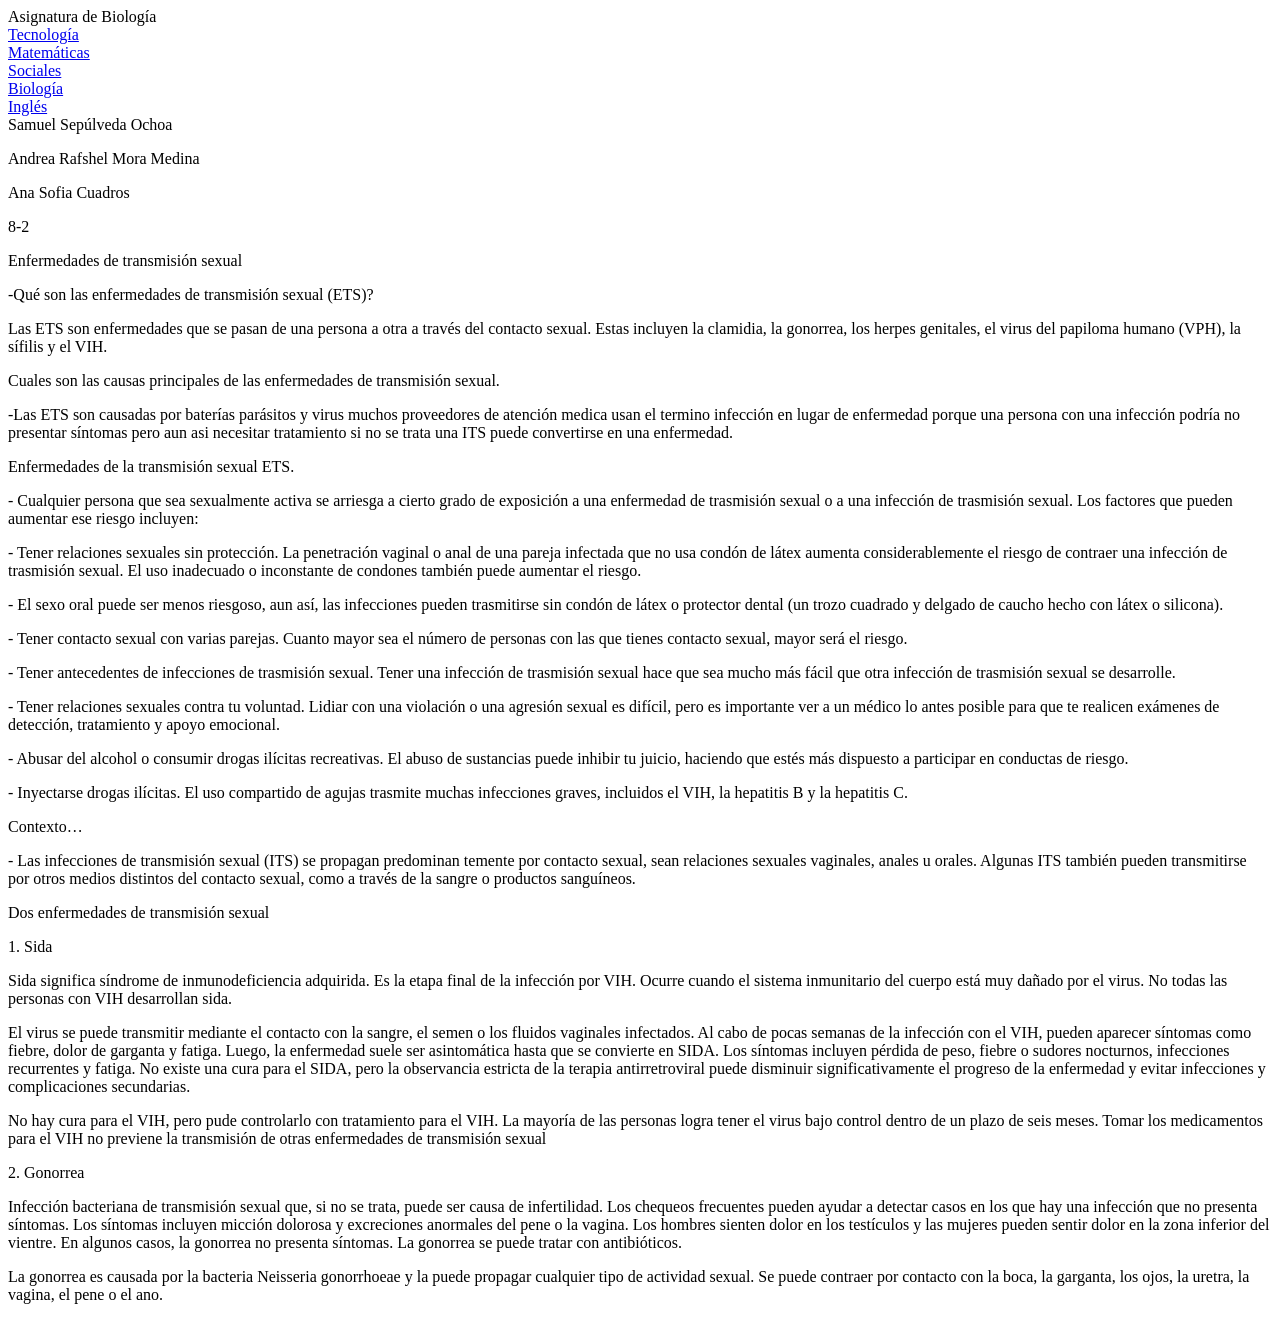
<file: Biologia.html>
<!DOCTYPE html>
<html lang="en">
<head>
    <meta charset="UTF-8">
    <meta http-equiv="X-UA-Compatible" content="IE=edge">
    <meta name="viewport" content="width=device-width, initial-scale=1.0">
    <title>Document</title>
    <link rel="stylesheet" href="Temas.css">
</head>
<body>
    <div class="Encabezado">
    <div class="Contenedor">
 Asignatura de Biología

    </div>
    <div class="Menu"> 
        <div class="Tecnologia"> 
            <a href="Index.html"> Tecnología </a>
        </div>
        <div class="Matematicas"> 
            <a href="Matematicas.html">  Matemáticas
            </a>
        </div>
    <div class="Sociales"> 
        <a href="Sociales.html">  Sociales </a>
    </div>
    <div class="Biologia">  
        <a href="Biologia.html"> Biología </a>
    </div>
    <div class="Ingles">  
        <a href="Ingles.html"> Inglés </a>
    </div>
    </div>
    <div class="Contenedor2">
<div class="Izquierda">Samuel Sepúlveda Ochoa 
    <p>Andrea Rafshel Mora Medina</p>
    Ana Sofia Cuadros
    <p>8-2</p>  </div>
<div class="Centro">
    <p class="ETS"> Enfermedades de transmisión sexual</p>
   <p> -Qué son las enfermedades de transmisión sexual (ETS)? </p>
    Las ETS son
     enfermedades que se pasan de una persona a otra a través del contacto
      sexual. Estas incluyen la clamidia, la gonorrea, los herpes 
      genitales, el virus del papiloma humano (VPH), la sífilis y el VIH.
    
   <p> Cuales son las causas principales de las enfermedades de transmisión
     sexual.</p>
    -Las ETS son causadas por baterías parásitos y virus muchos 
    proveedores de atención medica usan el termino infección en lugar 
    de enfermedad  porque una persona con una infección podría no 
    presentar síntomas pero aun asi necesitar tratamiento si no se 
    trata una ITS puede convertirse en una enfermedad.
    
  <p>  Enfermedades de la transmisión sexual ETS.</p>
    - Cualquier persona que sea sexualmente activa se arriesga a 
    cierto grado de exposición a una enfermedad de trasmisión sexual 
    o a una infección de trasmisión sexual. Los factores que pueden 
    aumentar ese riesgo incluyen:
    <p>- Tener relaciones sexuales sin protección. La penetración vaginal 
    o anal de una pareja infectada que no usa condón de látex aumenta 
    considerablemente el riesgo de contraer una infección de trasmisión
     sexual. El uso inadecuado o inconstante de condones también 
     puede aumentar el riesgo.</p>
    
    - El sexo oral puede ser menos riesgoso, aun así, las infecciones 
    pueden trasmitirse sin condón de látex o protector dental
     (un trozo cuadrado y delgado de caucho hecho con látex o silicona).
    
   <p> - Tener contacto sexual con varias parejas. Cuanto mayor sea el 
    número de personas con las que tienes contacto sexual, mayor será
     el riesgo.</p>
    
    - Tener antecedentes de infecciones de trasmisión sexual. Tener una
     infección de trasmisión sexual hace que sea mucho más fácil que 
     otra infección de trasmisión sexual se desarrolle.
    
   <p> - Tener relaciones sexuales contra tu voluntad. Lidiar con una 
    violación o una agresión sexual es difícil, pero es importante ver 
    a un médico lo antes posible para que te realicen exámenes de
     detección, tratamiento y apoyo emocional. </p>
    
    - Abusar del alcohol o consumir drogas ilícitas recreativas. El 
    abuso de sustancias puede inhibir tu juicio, haciendo que estés 
    más dispuesto a participar en conductas de riesgo.
    
   <p> - Inyectarse drogas ilícitas. El uso compartido de agujas trasmite 
    muchas infecciones graves, incluidos el VIH, la hepatitis B y la 
    hepatitis C.</p>
    

    <p>Contexto…</p>
    - Las infecciones de transmisión sexual (ITS) se propagan predominan
    temente por contacto sexual, sean relaciones sexuales vaginales, anales
     u orales. Algunas ITS también pueden transmitirse por otros medios
      distintos del contacto sexual, como a través de la sangre o 
      productos sanguíneos.

     <p class="ETS2"> Dos enfermedades de transmisión sexual </p>
    <p> 1. Sida </p>
     Sida significa síndrome de inmunodeficiencia adquirida. Es la etapa
      final de la infección por VIH. Ocurre cuando el sistema 
      inmunitario del cuerpo está muy 
     dañado por el virus. No todas las personas con VIH desarrollan sida.

   <p>  El virus se puede transmitir mediante el contacto con la sangre, el semen o los fluidos vaginales infectados.
Al cabo de pocas semanas de la infección con el VIH, pueden aparecer 
síntomas como fiebre, dolor de garganta y fatiga. Luego, la enfermedad 
suele ser asintomática hasta que se convierte en SIDA. Los síntomas
 incluyen pérdida de peso, fiebre o sudores nocturnos, infecciones
  recurrentes y fatiga.
No existe una cura para el SIDA, pero la observancia estricta de la 
terapia antirretroviral puede disminuir significativamente el progreso 
de la enfermedad y evitar infecciones y complicaciones secundarias. </p>
No hay cura para el VIH, pero pude controlarlo con tratamiento para el 
VIH. La mayoría de las personas logra tener el virus bajo control
 dentro de un plazo de seis meses. Tomar los medicamentos para el VIH 
no previene la transmisión de otras enfermedades de transmisión sexual
<p> 2. Gonorrea</p>
Infección bacteriana de transmisión sexual que, si no se trata, puede
 ser causa de infertilidad.
Los chequeos frecuentes pueden ayudar a detectar casos en los que hay 
una infección que no presenta síntomas.
Los síntomas incluyen micción dolorosa y excreciones anormales del pene

 o la vagina. Los hombres sienten dolor en los testículos y las mujeres

  pueden sentir dolor en la zona inferior del vientre. En algunos casos,
   la gonorrea no presenta síntomas.
La gonorrea se puede tratar con antibióticos.  <p>La gonorrea es causada 
por la bacteria Neisseria gonorrhoeae y la puede propagar cualquier
 tipo de actividad sexual. Se puede contraer por contacto con 
la boca, la garganta, los ojos, la uretra, la vagina, el pene o el ano. </p>
</div>
    <div class="Derecha">   </div>




    </div>
























    </div>
</body>
</html>
</file>
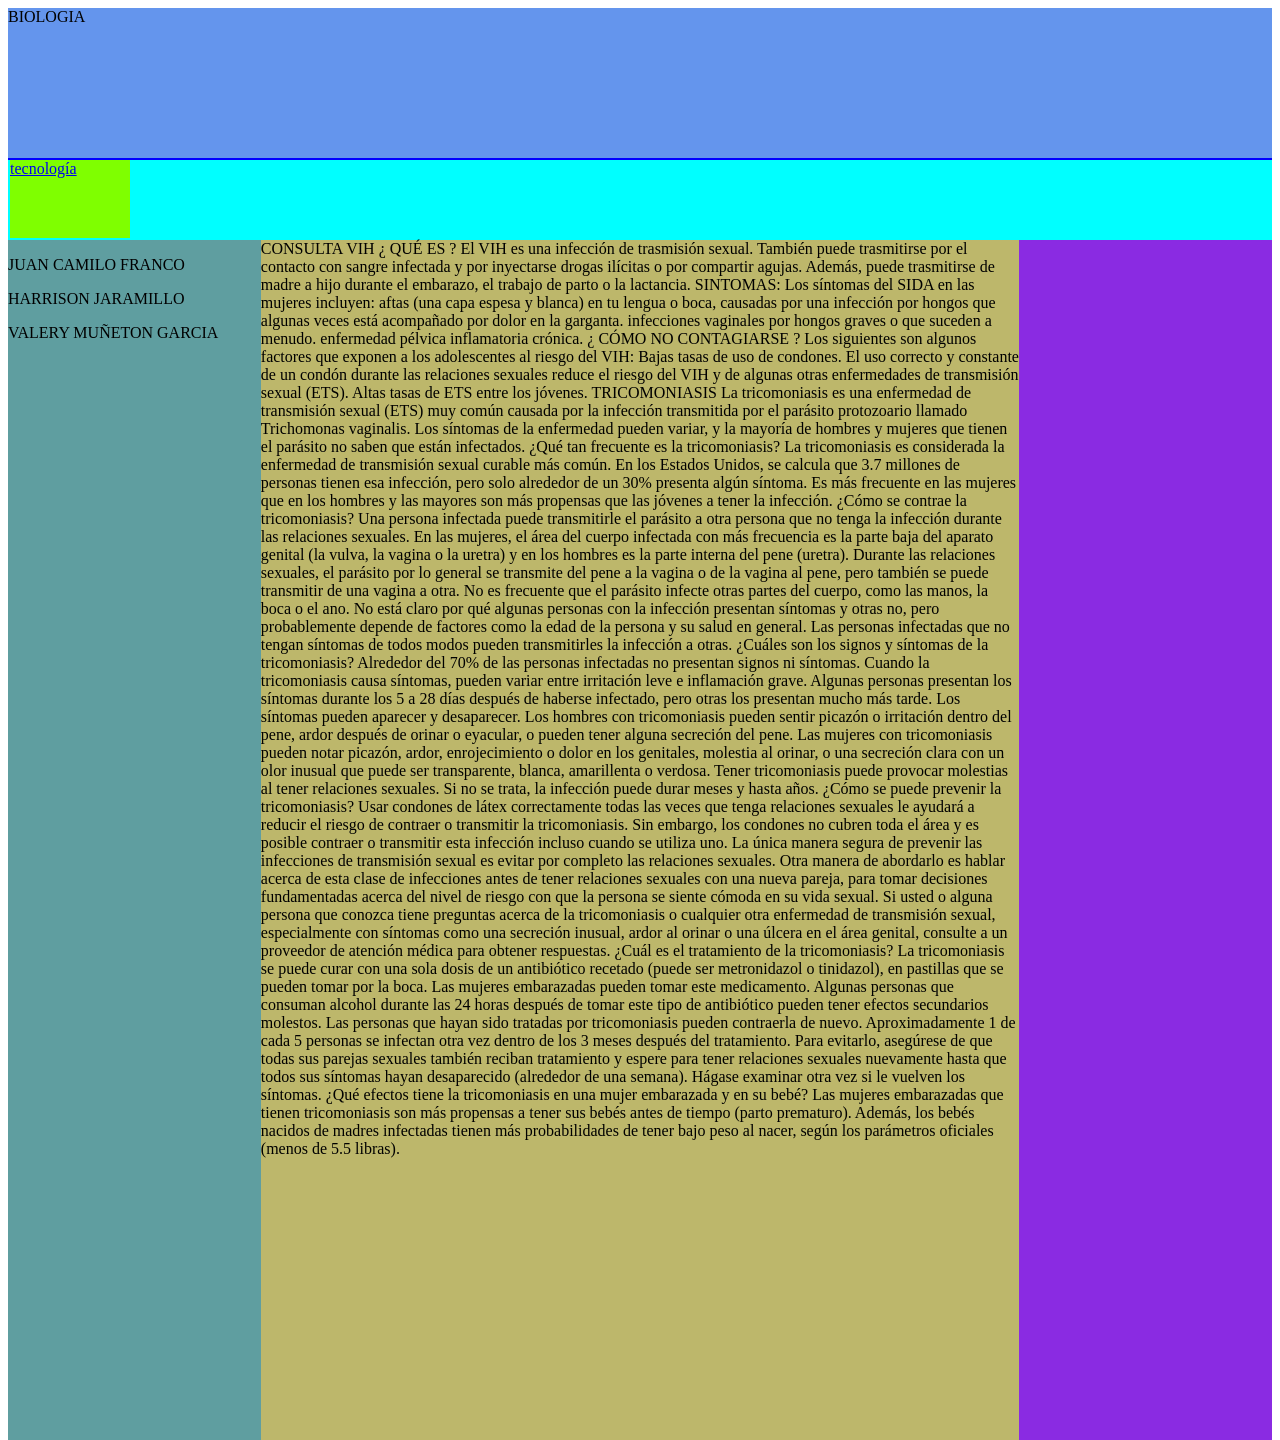
<file: biologia.html>
<!DOCTYPE html>
<html lang="en">
<head>
    <meta charset="UTF-8">
    <meta http-equiv="X-UA-Compatible" content="IE=edge">
    <meta name="viewport" content="width=device-width, initial-scale=1.0">
    <title>Document</title>
    <link rel="stylesheet" href="temas.css">
</head>
<body>
    <div  class="contenedor">
<div class="encabezado">BIOLOGIA</div>
<div  class="menu">
    <div class="tecnologia">
        <a href="index.html">tecnología</a>
    </div>
    <div class="matematicas">
        <a href="matematicas.html">matematicas</a>
    </div>
    <div class="biologia">
        <a href="biologia.html">biologia</a>
    </div>
    <div class="sociales">
        <a href="sociales">sociales</a>
    </div>
    <div class="ingles">
        <a href="ingles.html">inglés</a>
    </div>
</div>
<div  class="contenedor2">
<div  class="izquierda">
   <p>
    JUAN CAMILO FRANCO
   </p> 
    <P>
        HARRISON JARAMILLO 
    </P>
    <P>
        VALERY MUÑETON GARCIA
    </P>
</div>
<div  class="centro">
    
 CONSULTA


VIH

¿ QUÉ ES ?

El VIH es una infección de trasmisión sexual. También puede trasmitirse por el contacto con sangre infectada y por inyectarse drogas ilícitas o por compartir agujas. Además, puede trasmitirse de madre a hijo durante el embarazo, el trabajo de parto o la lactancia.
SINTOMAS: 
Los síntomas del SIDA en las mujeres incluyen: aftas (una capa espesa y blanca) en tu lengua o boca, causadas por una infección por hongos que algunas veces está acompañado por dolor en la garganta. infecciones vaginales por hongos graves o que suceden a menudo. enfermedad pélvica inflamatoria crónica.

¿ CÓMO NO CONTAGIARSE ?
Los siguientes son algunos factores que exponen a los adolescentes al riesgo del VIH: Bajas tasas de uso de condones. El uso correcto y constante de un condón durante las relaciones sexuales reduce el riesgo del VIH y de algunas otras enfermedades de transmisión sexual (ETS). Altas tasas de ETS entre los jóvenes.

TRICOMONIASIS

La tricomoniasis es una enfermedad de transmisión sexual (ETS) muy común causada por la infección transmitida por el parásito protozoario llamado Trichomonas vaginalis. Los síntomas de la enfermedad pueden variar, y la mayoría de hombres y mujeres que tienen el parásito no saben que están infectados.
¿Qué tan frecuente es la tricomoniasis?
La tricomoniasis es considerada la enfermedad de transmisión sexual curable más común. En los Estados Unidos, se calcula que 3.7 millones de personas tienen esa infección, pero solo alrededor de un 30% presenta algún síntoma. Es más frecuente en las mujeres que en los hombres y las mayores son más propensas que las jóvenes a tener la infección.
¿Cómo se contrae la tricomoniasis?
Una persona infectada puede transmitirle el parásito a otra persona que no tenga la infección durante las relaciones sexuales. En las mujeres, el área del cuerpo infectada con más frecuencia es la parte baja del aparato genital (la vulva, la vagina o la uretra) y en los hombres es la parte interna del pene (uretra). Durante las relaciones sexuales, el parásito por lo general se transmite del pene a la vagina o de la vagina al pene, pero también se puede transmitir de una vagina a otra. No es frecuente que el parásito infecte otras partes del cuerpo, como las manos, la boca o el ano. No está claro por qué algunas personas con la infección presentan síntomas y otras no, pero probablemente depende de factores como la edad de la persona y su salud en general. Las personas infectadas que no tengan síntomas de todos modos pueden transmitirles la infección a otras.
¿Cuáles son los signos y síntomas de la tricomoniasis?
Alrededor del 70% de las personas infectadas no presentan signos ni síntomas. Cuando la tricomoniasis causa síntomas, pueden variar entre irritación leve e inflamación grave. Algunas personas presentan los síntomas durante los 5 a 28 días después de haberse infectado, pero otras los presentan mucho más tarde. Los síntomas pueden aparecer y desaparecer.
Los hombres con tricomoniasis pueden sentir picazón o irritación dentro del pene, ardor después de orinar o eyacular, o pueden tener alguna secreción del pene.
Las mujeres con tricomoniasis pueden notar picazón, ardor, enrojecimiento o dolor en los genitales, molestia al orinar, o una secreción clara con un olor inusual que puede ser transparente, blanca, amarillenta o verdosa.
Tener tricomoniasis puede provocar molestias al tener relaciones sexuales. Si no se trata, la infección puede durar meses y hasta años.
¿Cómo se puede prevenir la tricomoniasis?
Usar condones de látex correctamente todas las veces que tenga relaciones sexuales le ayudará a reducir el riesgo de contraer o transmitir la tricomoniasis. Sin embargo, los condones no cubren toda el área y es posible contraer o transmitir esta infección incluso cuando se utiliza uno.
La única manera segura de prevenir las infecciones de transmisión sexual es evitar por completo las relaciones sexuales. Otra manera de abordarlo es hablar acerca de esta clase de infecciones antes de tener relaciones sexuales con una nueva pareja, para tomar decisiones fundamentadas acerca del nivel de riesgo con que la persona se siente cómoda en su vida sexual.
Si usted o alguna persona que conozca tiene preguntas acerca de la tricomoniasis o cualquier otra enfermedad de transmisión sexual, especialmente con síntomas como una secreción inusual, ardor al orinar o una úlcera en el área genital, consulte a un proveedor de atención médica para obtener respuestas.
¿Cuál es el tratamiento de la tricomoniasis?
La tricomoniasis se puede curar con una sola dosis de un antibiótico recetado (puede ser metronidazol o tinidazol), en pastillas que se pueden tomar por la boca. Las mujeres embarazadas pueden tomar este medicamento. Algunas personas que consuman alcohol durante las 24 horas después de tomar este tipo de antibiótico pueden tener efectos secundarios molestos.
Las personas que hayan sido tratadas por tricomoniasis pueden contraerla de nuevo. Aproximadamente 1 de cada 5 personas se infectan otra vez dentro de los 3 meses después del tratamiento. Para evitarlo, asegúrese de que todas sus parejas sexuales también reciban tratamiento y espere para tener relaciones sexuales nuevamente hasta que todos sus síntomas hayan desaparecido (alrededor de una semana). Hágase examinar otra vez si le vuelven los síntomas.
¿Qué efectos tiene la tricomoniasis en una mujer embarazada y en su bebé?
Las mujeres embarazadas que tienen tricomoniasis son más propensas a tener sus bebés antes de tiempo (parto prematuro). Además, los bebés nacidos de madres infectadas tienen más probabilidades de tener bajo peso al nacer, según los parámetros oficiales (menos de 5.5 libras).

</div>
<div  class="derecha"></div>
</div>

    </div>
  
    
</body>
</html>
</file>
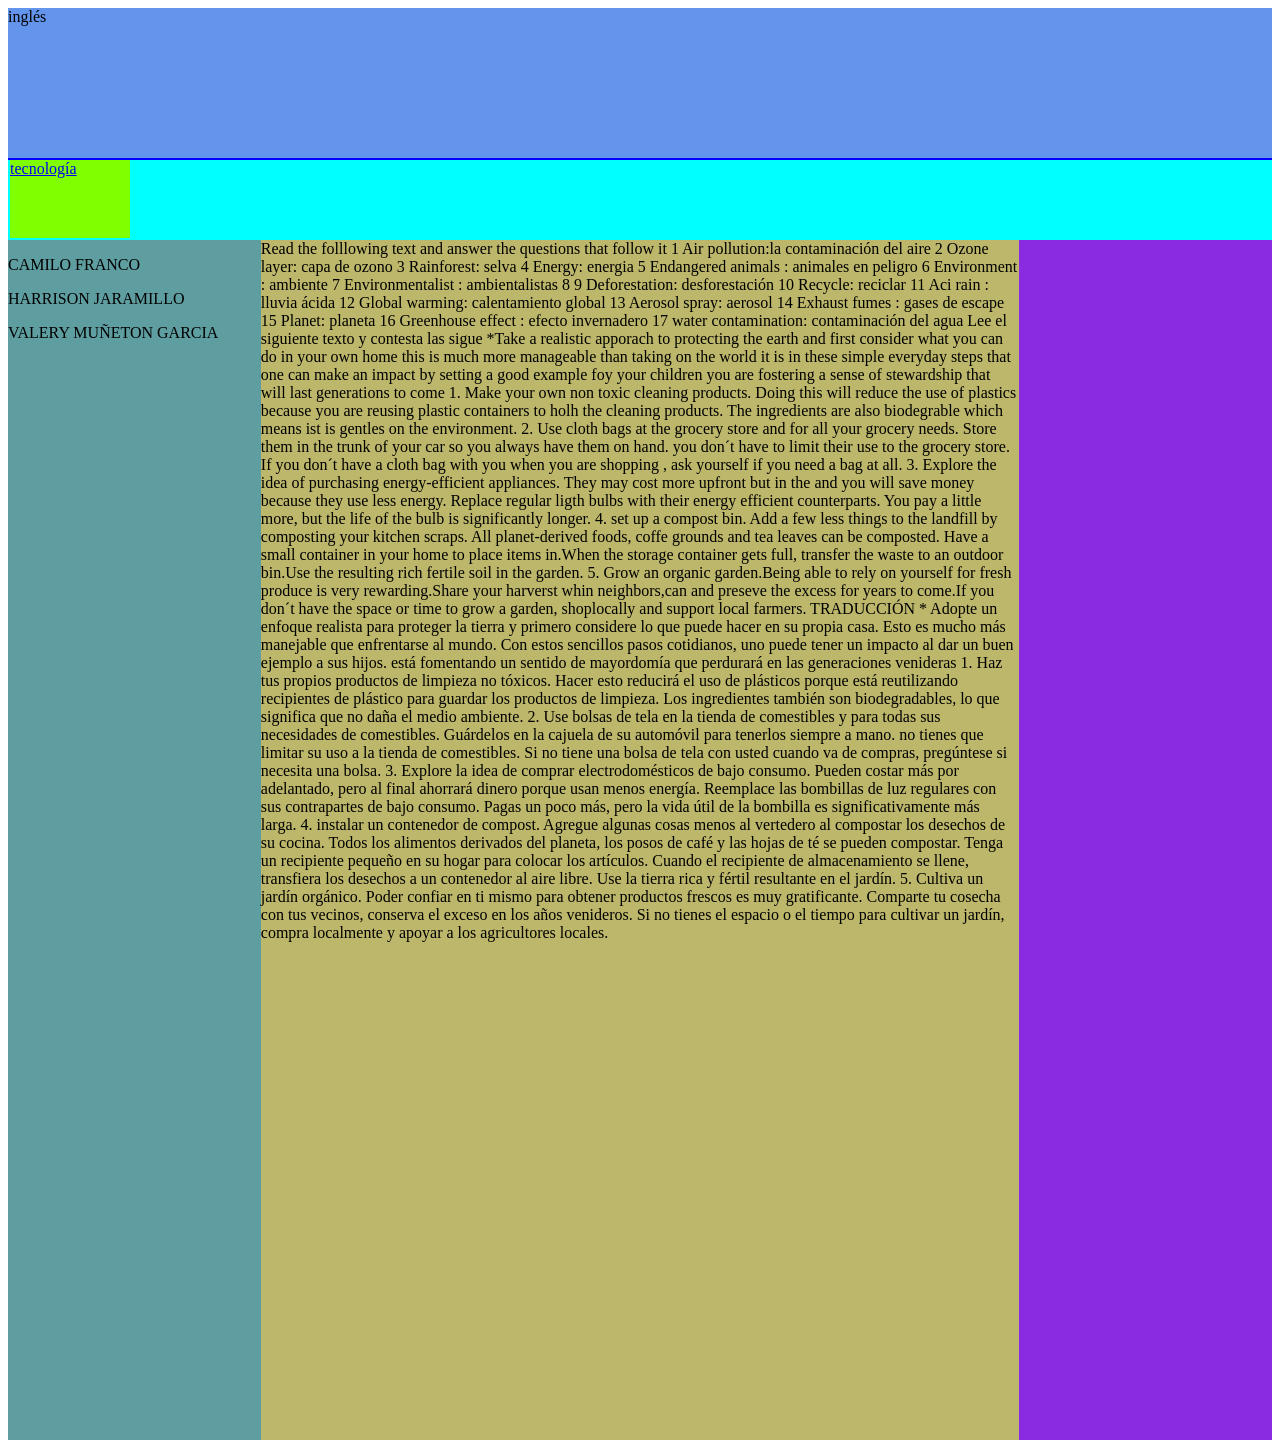
<file: ingles.html>
<!DOCTYPE html>
<html lang="en">
<head>
    <meta charset="UTF-8">
    <meta http-equiv="X-UA-Compatible" content="IE=edge">
    <meta name="viewport" content="width=device-width, initial-scale=1.0">
    <title>Document</title>
    <link rel="stylesheet" href="temas.css">
</head>
<body>
    <div  class="contenedor">
<div class="encabezado">inglés</div>
<div  class="menu">
    <div class="tecnologia">
        <a href="index.html">tecnología</a>
    </div>
    <div class="matematicas">
        <a href="matematicas.html">matematicas</a>
    </div>
    <div class="biologia">
        <a href="biologia.html">biologia</a>
    </div>
    <div class="sociales">
        <a href="sociales.html">sociales</a>
    </div>
    <div class="ingles">
        <a href="ingles.html">inglés</a>
    </div>
</div>
<div  class="contenedor2">
<div  class="izquierda">
    <p>
        CAMILO FRANCO
    </p> 
    <p>
        HARRISON JARAMILLO
    </p>
 <p>
    VALERY MUÑETON GARCIA
 </p>
</div>
<div  class="centro">
   Read the folllowing text and answer the questions that follow it  
1 Air pollution:la contaminación del aire 
2 Ozone layer: capa de ozono 
3 Rainforest: selva  
4 Energy: energia 
5 Endangered animals : animales en peligro 
6 Environment : ambiente 
7 Environmentalist : ambientalistas
8
9 Deforestation: desforestación 
10 Recycle: reciclar 
11 Aci rain : lluvia ácida 
12 Global warming: calentamiento global 
13 Aerosol spray: aerosol 
14 Exhaust fumes : gases de escape 
15 Planet: planeta 
16 Greenhouse effect : efecto invernadero 
17 water contamination: contaminación del agua
Lee el siguiente texto y contesta las sigue  

*Take a realistic apporach to protecting the earth and first consider what you can do in your own home this is much more manageable than taking on the world it is in these simple everyday steps that one can make an impact by setting a good example foy your children you are fostering a sense of stewardship that will last generations to come 
1. Make your own non toxic cleaning products. Doing this will reduce the use of plastics because you are reusing plastic containers to holh the cleaning products. The ingredients are also biodegrable which means ist is gentles on the environment. 
2. Use cloth bags at the grocery store and for all your grocery needs. Store them in the trunk of your car so you always have them on hand. you don´t have to limit their use to the grocery store. If you don´t have a cloth bag with you when you are shopping , ask yourself if you need a bag at all.
3. Explore the idea of purchasing energy-efficient appliances. They may cost more upfront but in the and you will save money because they use less energy. Replace regular ligth bulbs with their energy efficient counterparts. You pay a little more, but the life of the bulb is significantly longer. 
4. set up a compost bin. Add a few less things to the landfill by composting your kitchen scraps. All planet-derived foods, coffe grounds and tea leaves can be composted. Have a small container in your home to place items in.When the storage container gets full, transfer the waste to an outdoor bin.Use the resulting rich fertile soil in the garden.
5. Grow an organic garden.Being able to rely on yourself for fresh produce is very rewarding.Share your harverst whin neighbors,can and preseve the excess for years to come.If you don´t have the space or time to grow a garden, shoplocally and support local farmers.

TRADUCCIÓN
* Adopte un enfoque realista para proteger la tierra y primero considere lo que puede hacer en su propia casa. Esto es mucho más manejable que enfrentarse al mundo. Con estos sencillos pasos cotidianos, uno puede tener un impacto al dar un buen ejemplo a sus hijos. está fomentando un sentido de mayordomía que perdurará en las generaciones venideras
1. Haz tus propios productos de limpieza no tóxicos. Hacer esto reducirá el uso de plásticos porque está reutilizando recipientes de plástico para guardar los productos de limpieza. Los ingredientes también son biodegradables, lo que significa que no daña el medio ambiente.
2. Use bolsas de tela en la tienda de comestibles y para todas sus necesidades de comestibles. Guárdelos en la cajuela de su automóvil para tenerlos siempre a mano. no tienes que limitar su uso a la tienda de comestibles. Si no tiene una bolsa de tela con usted cuando va de compras, pregúntese si necesita una bolsa.
3. Explore la idea de comprar electrodomésticos de bajo consumo. Pueden costar más por adelantado, pero al final ahorrará dinero porque usan menos energía. Reemplace las bombillas de luz regulares con sus contrapartes de bajo consumo. Pagas un poco más, pero la vida útil de la bombilla es significativamente más larga.
4. instalar un contenedor de compost. Agregue algunas cosas menos al vertedero al compostar los desechos de su cocina. Todos los alimentos derivados del planeta, los posos de café y las hojas de té se pueden compostar. Tenga un recipiente pequeño en su hogar para colocar los artículos. Cuando el recipiente de almacenamiento se llene, transfiera los desechos a un contenedor al aire libre. Use la tierra rica y fértil resultante en el jardín.
5. Cultiva un jardín orgánico. Poder confiar en ti mismo para obtener productos frescos es muy gratificante. Comparte tu cosecha con tus vecinos, conserva el exceso en los años venideros. Si no tienes el espacio o el tiempo para cultivar un jardín, compra localmente y apoyar a los agricultores locales.

 
</div>
<div  class="derecha"></div>
</div>

    </div>
  
    
</body>
</html>
</file>
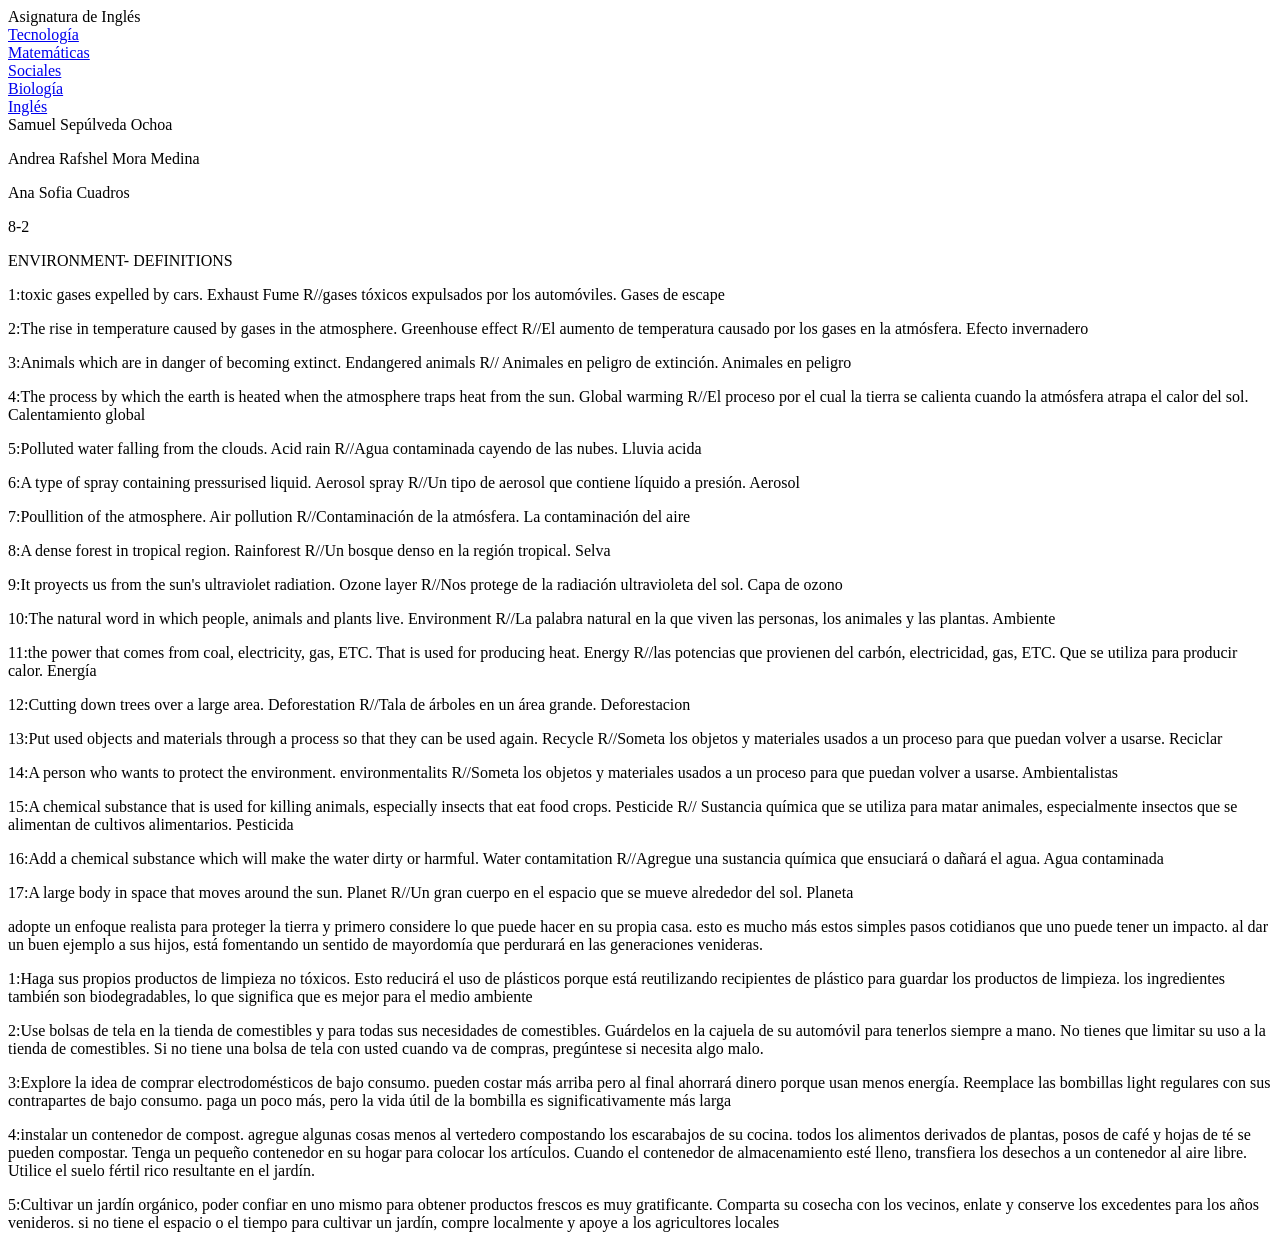
<file: Ingles.html>
<!DOCTYPE html>
<html lang="en">
<head>
    <meta charset="UTF-8">
    <meta http-equiv="X-UA-Compatible" content="IE=edge">
    <meta name="viewport" content="width=device-width, initial-scale=1.0">
    <title>Document</title>
    <link rel="stylesheet" href="Temas.css">
</head>
<body>
    <div class="Encabezado">
    <div class="Contenedor">
 Asignatura de Inglés

    </div>
    <div class="Menu"> 
        <div class="Tecnologia"> 
            <a href="Index.html"> Tecnología </a>
        </div>
        <div class="Matematicas"> 
            <a href="Matematicas.html">  Matemáticas
            </a>
        </div>
    <div class="Sociales"> 
        <a href="Sociales.html">  Sociales </a>
    </div>
    <div class="Biologia">  
        <a href="Biologia.html"> Biología </a>
    </div>
    <div class="Ingles">  
        <a href="Ingles.html"> Inglés </a>
    </div>
    </div>
    <div class="Contenedor2">
<div class="Izquierda"> Samuel Sepúlveda Ochoa 
    <p>Andrea Rafshel Mora Medina</p>
    Ana Sofia Cuadros
    <p>8-2</p> </div>
<div class="Centro">

    <P class="Environment">ENVIRONMENT- DEFINITIONS</P>

1:toxic gases expelled by cars. 	Exhaust Fume 
R//gases tóxicos expulsados ​​por los automóviles. Gases de escape
<p></p>2:The rise in temperature caused  by gases in the atmosphere. Greenhouse effect 
R//El aumento de temperatura causado por los gases en la atmósfera. 
Efecto invernadero</p>

3:Animals which are in danger of becoming extinct.      Endangered animals
R// Animales en peligro de extinción. Animales en peligro

<p> 4:The process by which the earth is heated when the atmosphere traps heat  from the sun.     Global warming 
R//El proceso por el cual la tierra se calienta cuando la atmósfera
 atrapa el calor del sol. Calentamiento global </p>
5:Polluted  water falling  from  the clouds. Acid rain
R//Agua contaminada cayendo de las nubes. Lluvia acida

<p>6:A type  of spray  containing pressurised liquid.      Aerosol spray 
R//Un tipo de aerosol que contiene líquido a presión. Aerosol </p>

7:Poullition  of the atmosphere.     Air pollution
R//Contaminación de la atmósfera. La contaminación del aire

<p>8:A dense forest  in tropical region.    Rainforest
R//Un bosque denso en la región tropical. Selva </p>
9:It proyects  us from the sun's ultraviolet radiation.     Ozone layer
R//Nos protege de la radiación ultravioleta del sol. Capa de ozono
<p>10:The natural word  in which people, animals and plants live. Environment
R//La palabra natural en la que viven las personas, los animales y las 
plantas. Ambiente	</p>
11:the power that comes from coal, electricity, gas, ETC. That is used  for producing heat.     Energy
R//las potencias que provienen del carbón, electricidad, gas, ETC. Que se utiliza para producir calor. Energía

<p>12:Cutting down trees over  a large area.  Deforestation
R//Tala de árboles en un área grande. Deforestacion</p>

13:Put used objects and materials through a process so that they can be used again.      Recycle 
R//Someta los objetos y materiales usados ​​a un proceso para que puedan volver a usarse. Reciclar

<p>14:A person who wants to protect the environment.     environmentalits
R//Someta los objetos y materiales usados ​​a un proceso para que puedan 
volver a usarse. Ambientalistas </p>

15:A chemical substance that  is used  for killing  animals, especially insects that eat  food crops.      Pesticide
R// Sustancia química que se utiliza para matar animales, especialmente insectos que se alimentan de cultivos alimentarios. Pesticida

<p>16:Add a chemical  substance which will make the water dirty or harmful.      Water contamitation
R//Agregue una sustancia química que ensuciará o dañará el agua. 
Agua contaminada </p>

17:A large body in space that moves around the sun.    Planet
R//Un gran cuerpo en el espacio que se mueve alrededor del sol. Planeta









<p class="Adopte">adopte un enfoque realista para proteger la tierra y primero 
considere lo que puede hacer en su propia casa. esto es mucho
 más estos simples pasos cotidianos que uno puede tener un impacto.
  al dar un buen ejemplo a sus hijos, está fomentando un sentido 
de mayordomía que perdurará en las generaciones venideras.</p>


1:Haga sus propios productos de limpieza no tóxicos. Esto reducirá
 el uso de plásticos porque está reutilizando recipientes de 
 plástico para guardar los productos de limpieza. los ingredientes 
 también son biodegradables, lo que significa que es mejor para el
  medio ambiente



<p>2:Use bolsas de tela en la tienda de comestibles y para todas sus
 necesidades de comestibles. Guárdelos en la cajuela de su automóvil 
 para tenerlos siempre a mano. No tienes que limitar su uso a la tienda
  de comestibles. Si no tiene una bolsa de tela con usted cuando va de 
  compras, pregúntese si necesita algo malo. </p>

3:Explore la idea de comprar electrodomésticos de bajo consumo. 
pueden costar más arriba pero al final ahorrará dinero porque usan
 menos energía. Reemplace las bombillas light regulares con sus
  contrapartes de bajo consumo. paga un poco más, pero la vida 
  útil de la bombilla es significativamente más larga


<p>4:instalar un contenedor de compost. agregue algunas cosas menos 
al vertedero compostando los escarabajos de su cocina. todos los 
alimentos derivados de plantas, posos de café y hojas de té se 
pueden compostar. Tenga un pequeño contenedor en su hogar para 
colocar los artículos. Cuando el contenedor de almacenamiento esté
 lleno, transfiera los desechos a un contenedor al aire libre.
  Utilice el suelo fértil rico resultante en el jardín.</p>


5:Cultivar un jardín orgánico, poder confiar en uno mismo para obtener 
productos frescos es muy gratificante. Comparta su cosecha con los 
vecinos, enlate y conserve los excedentes para los años venideros.
 si no tiene el espacio o el tiempo para cultivar un jardín, compre
  localmente y apoye a los agricultores locales
</div>
    <div class="Derecha">   </div>




    </div>
























    </div>
</body>
</html>
</file>
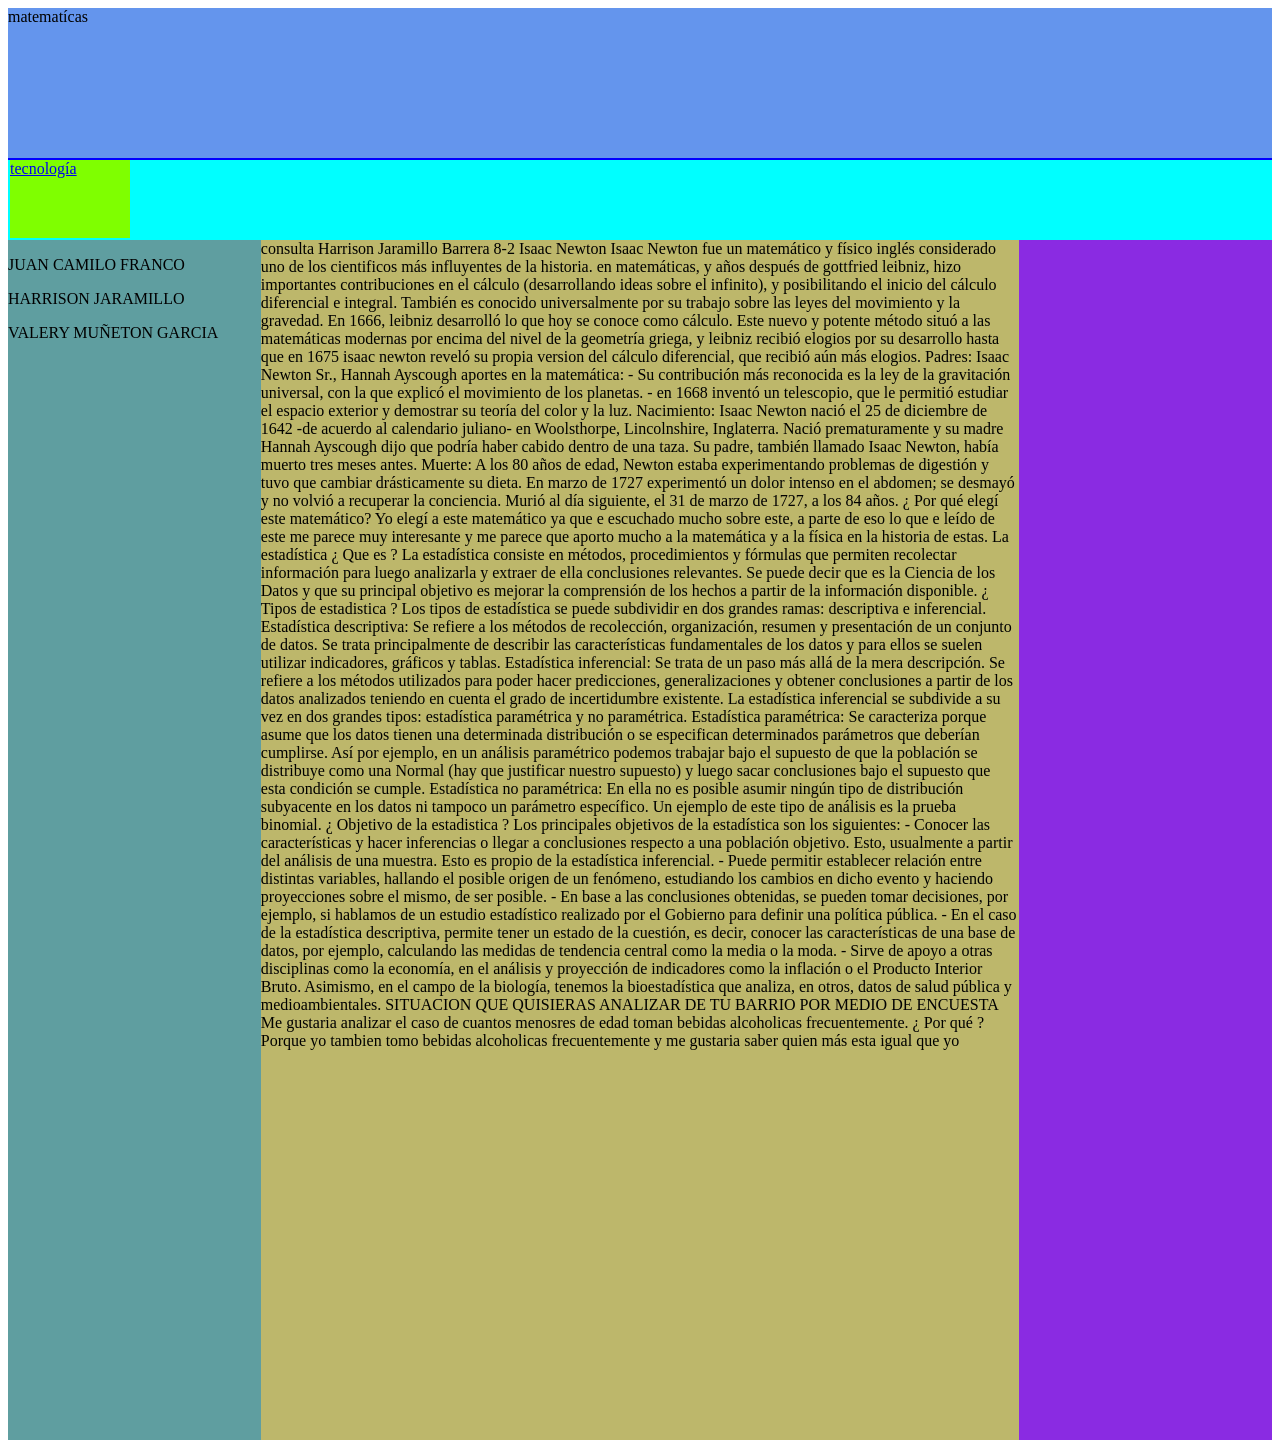
<file: matematicas.html>
<!DOCTYPE html>
<html lang="en">
<head>
    <meta charset="UTF-8">
    <meta http-equiv="X-UA-Compatible" content="IE=edge">
    <meta name="viewport" content="width=device-width, initial-scale=1.0">
    <title>Document</title>
    <link rel="stylesheet" href="temas.css">
</head>
<body>
    <div  class="contenedor">
<div class="encabezado">matematícas</div>
<div  class="menu">
    <div class="tecnologia">
        <a href="index.html">tecnología</a>
    </div>
    <div class="matematicas">
        <a href="matematicas.html">matematicas</a>
    </div>
    <div class="biologia">
        <a href="biologia.html">biologia</a>
    </div>
    <div class="sociales">
        <a href="sociales">sociales</a>
    </div>
    <div class="ingles">
        <a href="ingles.html">inglés</a>
    </div>
</div>
<div  class="contenedor2">
<div  class="izquierda">
   <P>
    JUAN CAMILO FRANCO
   </P>
    <P>
        HARRISON JARAMILLO  
    </P>

    <P>
        VALERY MUÑETON GARCIA
    </P>
</div>
<div  class="centro">
    consulta

Harrison Jaramillo Barrera

8-2

Isaac Newton

Isaac Newton fue un matemático y físico inglés considerado uno de los cientificos más influyentes de la historia. en matemáticas, y años después de gottfried leibniz, hizo importantes contribuciones en el cálculo (desarrollando ideas sobre el infinito), y posibilitando el inicio del cálculo diferencial e integral. 
También es conocido universalmente por su trabajo sobre las leyes del movimiento y la gravedad.
En 1666, leibniz desarrolló lo que hoy se conoce como cálculo. Este nuevo y potente método situó a las matemáticas modernas por encima del nivel de la geometría griega, y leibniz recibió elogios por su desarrollo hasta que en 1675 isaac newton reveló su propia version del cálculo diferencial, que recibió aún más elogios.
Padres:  Isaac Newton Sr., Hannah Ayscough
aportes en la matemática: 
- Su contribución más reconocida es la ley de la gravitación universal, con la que explicó el movimiento de los planetas.
- en 1668 inventó un telescopio, que le permitió estudiar el espacio exterior y demostrar su teoría del color y la luz.
Nacimiento: Isaac Newton nació el 25 de diciembre de 1642 -de acuerdo al calendario juliano- en Woolsthorpe, Lincolnshire, Inglaterra. Nació prematuramente y su madre Hannah Ayscough dijo que podría haber cabido dentro de una taza. Su padre, también llamado Isaac Newton, había muerto tres meses antes.
Muerte: A los 80 años de edad, Newton estaba experimentando problemas de digestión y tuvo que cambiar drásticamente su dieta.
En marzo de 1727 experimentó un dolor intenso en el abdomen; se desmayó y no volvió a recuperar la conciencia. Murió al día siguiente, el 31 de marzo de 1727, a los 84 años.
¿ Por qué elegí este matemático?
Yo elegí a este matemático ya que e escuchado mucho sobre este, a parte de eso lo que e leído de este me parece muy interesante y me parece que aporto mucho a la matemática y a la física en la historia de estas.


La estadística

¿ Que es ?

La estadística consiste en métodos, procedimientos y fórmulas que permiten recolectar información para luego analizarla y extraer de ella conclusiones relevantes. Se puede decir que es la Ciencia de los Datos y que su principal objetivo es mejorar la comprensión de los hechos a partir de la información disponible.

¿ Tipos de estadistica ?
Los tipos de estadística se puede subdividir en dos grandes ramas: descriptiva e inferencial.
Estadística descriptiva: Se refiere a los métodos de recolección, organización, resumen y presentación de un conjunto de datos. Se trata principalmente de describir las características fundamentales de los datos y para ellos se suelen utilizar indicadores, gráficos y tablas.
Estadística inferencial: Se trata de un paso más allá de la mera descripción. Se refiere a los métodos utilizados para poder hacer predicciones, generalizaciones y obtener conclusiones a partir de los datos analizados teniendo en cuenta el grado de incertidumbre existente.
La estadística inferencial se subdivide a su vez en dos grandes tipos: estadística paramétrica y no paramétrica.
Estadística paramétrica: Se caracteriza porque asume que los datos tienen una determinada distribución o se especifican determinados parámetros que deberían cumplirse. Así por ejemplo, en un análisis paramétrico podemos trabajar bajo el supuesto de que la población se distribuye como una Normal (hay que justificar nuestro supuesto) y luego sacar conclusiones bajo el supuesto que esta condición se cumple.
Estadística no paramétrica: En ella no es posible asumir ningún tipo de distribución subyacente en los datos ni tampoco un parámetro específico. Un ejemplo de este tipo de análisis es la prueba binomial.
¿ Objetivo de la estadistica ?
Los principales objetivos de la estadística son los siguientes:
- Conocer las características y hacer inferencias o llegar a conclusiones respecto a una población objetivo. Esto, usualmente a partir del análisis de una muestra. Esto es propio de la estadística inferencial.
- Puede permitir establecer relación entre distintas variables, hallando el posible origen de un fenómeno, estudiando los cambios en dicho evento y haciendo proyecciones sobre el mismo, de ser posible.
- En base a las conclusiones obtenidas, se pueden tomar decisiones, por ejemplo, si hablamos de un estudio estadístico realizado por el Gobierno para definir una política pública.
- En el caso de la estadística descriptiva, permite tener un estado de la cuestión, es decir, conocer las características de una base de datos, por ejemplo, calculando las medidas de tendencia central como la media o la moda.
- Sirve de apoyo a otras disciplinas como la economía, en el análisis y proyección de indicadores como la inflación o el Producto Interior Bruto. Asimismo, en el campo de la biología, tenemos la bioestadística que analiza, en otros, datos de salud pública y medioambientales.

SITUACION QUE QUISIERAS ANALIZAR DE TU BARRIO POR MEDIO DE ENCUESTA
Me gustaria analizar el caso de cuantos menosres de edad toman bebidas alcoholicas frecuentemente.
¿ Por qué ? 
Porque yo tambien tomo bebidas alcoholicas frecuentemente y me gustaria saber quien más esta igual que yo 

</div>
<div  class="derecha"></div>
</div>

    </div>
  
    
</body>
</html>
</file>
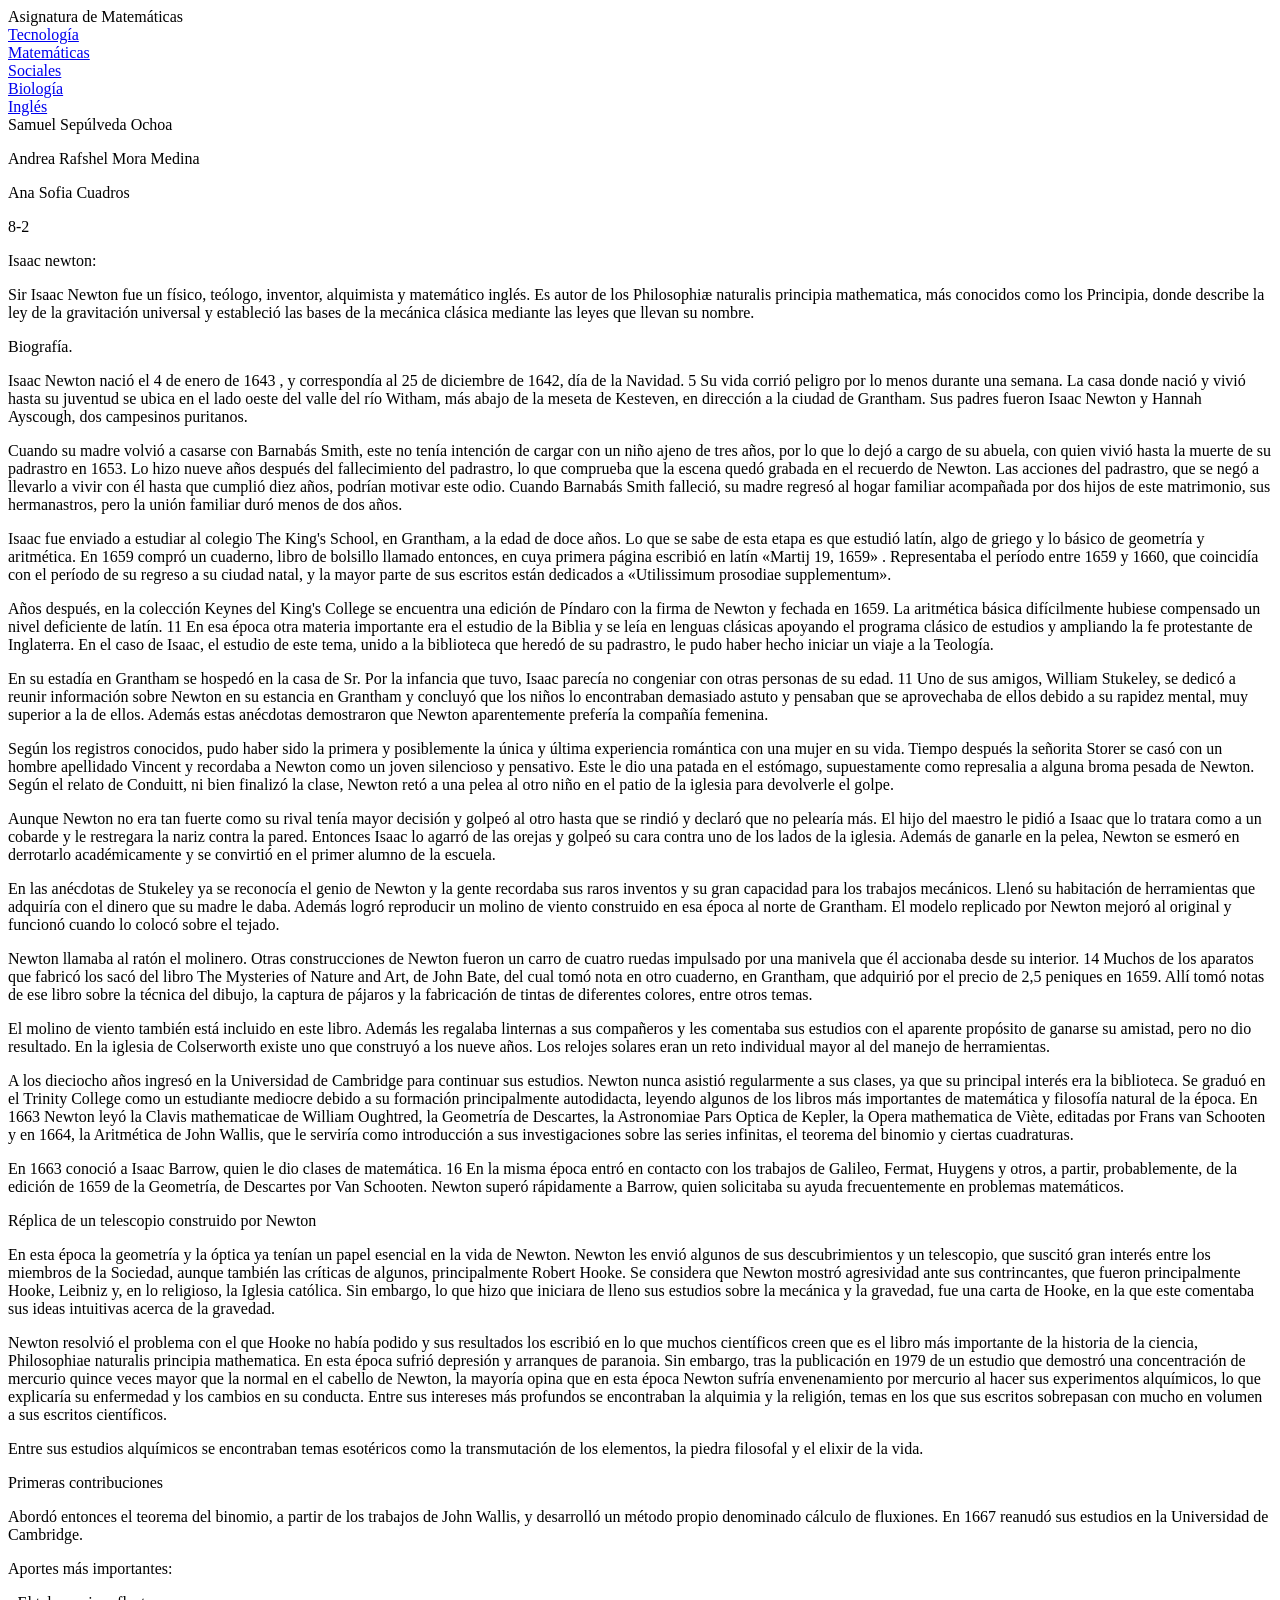
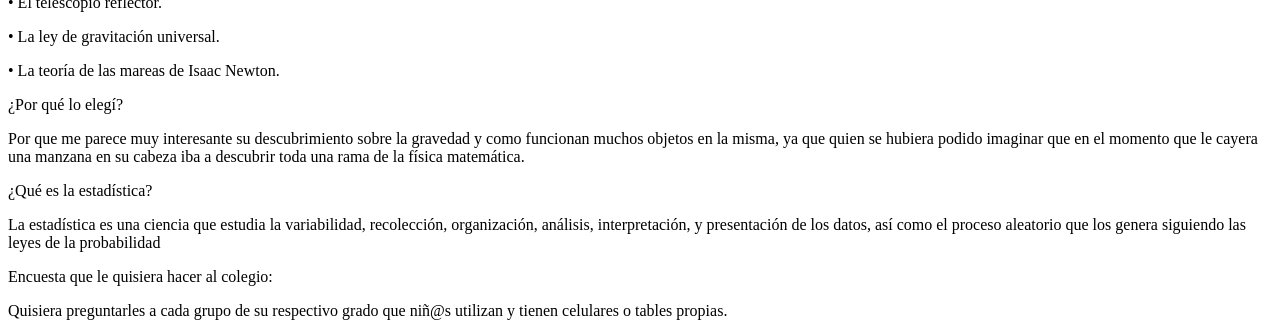
<file: Matematicas.html>
<!DOCTYPE html>
<html lang="en">
<head>
    <meta charset="UTF-8">
    <meta http-equiv="X-UA-Compatible" content="IE=edge">
    <meta name="viewport" content="width=device-width, initial-scale=1.0">
    <title>Document</title>
    <link rel="stylesheet" href="Temas.css">
</head>
<body>
    <div class="Encabezado">
    <div class="Contenedor">
 Asignatura de Matemáticas

    </div>
    <div class="Menu"> 
        <div class="Tecnologia"> 
            <a href="Index.html"> Tecnología </a>
        </div>
        <div class="Matematicas"> 
            <a href="Matematicas.html">  Matemáticas
            </a>
        </div>
    <div class="Sociales"> 
        <a href="Sociales.html">  Sociales </a>
    </div>
    <div class="Biologia">  
        <a href="Biologia.html"> Biología </a>
    </div>
    <div class="Ingles">  
        <a href="Ingles.html"> Inglés </a>
    </div>
    </div>
    <div class="Contenedor2">
<div class="Izquierda">  Samuel Sepúlveda Ochoa 
    <p>Andrea Rafshel Mora Medina</p>
    Ana Sofia Cuadros
    <p>8-2</p></div>
<div class="Centro">
   <p class="Isaac"> Isaac newton: </p>
    Sir Isaac Newton fue un físico, teólogo, inventor, 
    alquimista y matemático inglés. Es autor de los Philosophiæ 
    naturalis principia mathematica, más conocidos como los Principia,
     donde describe la ley de la gravitación universal y estableció 
     las bases de la mecánica clásica mediante las leyes que llevan 
     su nombre.
   <p class="Biografia"> Biografía. </p>
    Isaac Newton nació el 4 de enero de 1643 , y
     correspondía al 25 de diciembre de 1642, día 
     de la Navidad. 5 Su vida corrió peligro por lo 
     menos durante una semana. La casa donde nació y 
     vivió hasta su juventud se ubica en el lado oeste
      del valle del río Witham, más abajo de la meseta
       de Kesteven, en dirección a la ciudad de Grantham.
        Sus padres fueron Isaac Newton y Hannah Ayscough, 
        dos campesinos puritanos.
    
    <p>Cuando su madre volvió a casarse con Barnabás Smith,
         este no tenía intención de cargar con un niño ajeno
          de tres años, por lo que lo dejó a cargo de su abuela,
           con quien vivió hasta la muerte de su padrastro en 1653. 
           Lo hizo nueve años después del fallecimiento del padrastro,
            lo que comprueba que la escena quedó grabada en el recuerdo 
            de Newton. Las acciones del padrastro, que se negó a 
            llevarlo a vivir con él hasta que cumplió diez años,
             podrían motivar este odio. Cuando Barnabás Smith falleció,
              su madre regresó al hogar familiar acompañada por
               dos hijos de este matrimonio, sus hermanastros,
                pero la unión familiar duró menos de dos años.</p>
    
    Isaac fue enviado a estudiar al colegio The King's School,
     en Grantham, a la edad de doce años. Lo que se sabe de esta
      etapa es que estudió latín, algo de griego y lo básico de 
      geometría y aritmética. En 1659 compró un cuaderno, libro
       de bolsillo llamado entonces, en cuya primera página 
       escribió en latín «Martij 19, 1659» . Representaba el
        período entre 1659 y 1660, que coincidía con el 
        período de su regreso a su ciudad natal, y la mayor
         parte de sus escritos están dedicados a «Utilissimum
          prosodiae supplementum».
    
   <p> Años después, en la colección Keynes del King's College 
    se encuentra una edición de Píndaro con la firma de Newton 
    y fechada en 1659. La aritmética básica difícilmente hubiese 
    compensado un nivel deficiente de latín. 11 En esa época otra 
    materia importante era el estudio de la Biblia y se leía en 
    lenguas clásicas apoyando el programa clásico de estudios y
     ampliando la fe protestante de Inglaterra. En el caso de Isaac,
      el estudio de este tema, unido a la biblioteca que heredó de 
      su padrastro, le pudo haber hecho iniciar un viaje a la 
      Teología. </p>
    
    En su estadía en Grantham se hospedó en la casa de Sr. Por la infancia que tuvo, Isaac parecía no congeniar con otras personas de su edad. 11 Uno de sus amigos, William Stukeley, se dedicó a reunir información sobre Newton en su estancia en Grantham y concluyó que los niños lo encontraban demasiado astuto y pensaban que se aprovechaba de ellos debido a su rapidez mental, muy superior a la de ellos. Además estas anécdotas demostraron que Newton aparentemente prefería la compañía femenina.
    
    <p>Según los registros conocidos, pudo haber sido la primera y
         posiblemente la única y última experiencia romántica con 
         una mujer en su vida. Tiempo después la señorita Storer 
         se casó con un hombre apellidado Vincent y recordaba a 
         Newton como un joven silencioso y pensativo. Este le dio 
         una patada en el estómago, supuestamente como represalia 
         a alguna broma pesada de Newton. Según el relato de Conduitt,
          ni bien finalizó la clase, Newton retó a una pelea al otro 
          niño en el patio de la iglesia para devolverle el golpe. </p>
    
    Aunque Newton no era tan fuerte como su rival tenía mayor decisión y golpeó al otro hasta que se rindió y declaró que no pelearía más. El hijo del maestro le pidió a Isaac que lo tratara como a un cobarde y le restregara la nariz contra la pared. Entonces Isaac lo agarró de las orejas y golpeó su cara contra uno de los lados de la iglesia. Además de ganarle en la pelea, Newton se esmeró en derrotarlo académicamente y se convirtió en el primer alumno de la escuela.
    
   <p> En las anécdotas de Stukeley ya se reconocía el genio
     de Newton y la gente recordaba sus raros inventos y su 
     gran capacidad para los trabajos mecánicos. 
     Llenó su habitación de herramientas que adquiría
      con el dinero que su madre le daba. Además logró 
      reproducir un molino de viento construido en esa 
      época al norte de Grantham. El modelo replicado por
       Newton mejoró al original y funcionó cuando lo colocó
        sobre el tejado.</p>
    
    Newton llamaba al ratón el molinero. Otras construcciones de Newton fueron un carro de cuatro ruedas impulsado por una manivela que él accionaba desde su interior. 14 Muchos de los aparatos que fabricó los sacó del libro The Mysteries of Nature and Art, de John Bate, del cual tomó nota en otro cuaderno, en Grantham, que adquirió por el precio de 2,5 peniques en 1659. Allí tomó notas de ese libro sobre la técnica del dibujo, la captura de pájaros y la fabricación de tintas de diferentes colores, entre otros temas.
    
   <p> El molino de viento también está incluido en este libro. 
    Además les regalaba linternas a sus compañeros y les comentaba
     sus estudios con el aparente propósito de ganarse su amistad, 
     pero no dio resultado. En la iglesia de Colserworth existe uno
      que construyó a los nueve años. Los relojes solares eran un reto 
      individual mayor al del manejo de herramientas. </p>
    
    A los dieciocho años ingresó en la Universidad de Cambridge para continuar sus estudios. Newton nunca asistió regularmente a sus clases, ya que su principal interés era la biblioteca. Se graduó en el Trinity College como un estudiante mediocre debido a su formación principalmente autodidacta, leyendo algunos de los libros más importantes de matemática y filosofía natural de la época. En 1663 Newton leyó la Clavis mathematicae de William Oughtred, la Geometría de Descartes, la Astronomiae Pars Optica de Kepler, la Opera mathematica de Viète, editadas por Frans van Schooten y en 1664, la Aritmética de John Wallis, que le serviría como introducción a sus investigaciones sobre las series infinitas, el teorema del binomio y ciertas cuadraturas.
    
    <p>En 1663 conoció a Isaac Barrow, quien le dio clases de
         matemática. 16 En la misma época entró en contacto con
          los trabajos de Galileo, Fermat, Huygens y otros, a
           partir, probablemente, de la edición de 1659 de la 
           Geometría, de Descartes por Van Schooten. Newton superó 
           rápidamente a Barrow, quien solicitaba su ayuda 
           frecuentemente en problemas matemáticos. </p>
    
    Réplica de un telescopio construido por Newton
    
   <p>En esta época la geometría y la óptica ya tenían un papel
     esencial en la vida de Newton. Newton les envió algunos de 
     sus descubrimientos y un telescopio, que suscitó gran interés 
     entre los miembros de la Sociedad, aunque también las críticas
      de algunos, principalmente Robert Hooke. Se considera que Newton
       mostró agresividad ante sus contrincantes, que fueron
        principalmente Hooke, Leibniz y, en lo religioso, la 
        Iglesia católica. Sin embargo, lo que hizo que iniciara
         de lleno sus estudios sobre la mecánica y la gravedad, 
         fue una carta de Hooke, en la que este comentaba sus ideas 
         intuitivas acerca de la gravedad. </p>
    
    Newton resolvió el problema con el que Hooke no había podido y sus resultados los escribió en lo que muchos científicos creen que es el libro más importante de la historia de la ciencia, Philosophiae naturalis principia mathematica. En esta época sufrió depresión y arranques de paranoia. Sin embargo, tras la publicación en 1979 de un estudio que demostró una concentración de mercurio quince veces mayor que la normal en el cabello de Newton, la mayoría opina que en esta época Newton sufría envenenamiento por mercurio al hacer sus experimentos alquímicos, lo que explicaría su enfermedad y los cambios en su conducta. Entre sus intereses más profundos se encontraban la alquimia y la religión, temas en los que sus escritos sobrepasan con mucho en volumen a sus escritos científicos.
    
   <p> Entre sus estudios alquímicos se encontraban temas esotéricos 
    como la transmutación de los elementos, la piedra filosofal y el 
    elixir de la vida. </p>
    
   <p class="Contribuciones"> Primeras contribuciones </p>
    
    Abordó entonces el teorema del binomio, a partir de los 
    trabajos de John Wallis, y desarrolló un método propio 
    denominado cálculo de fluxiones. En 1667 reanudó sus estudios 
    en la Universidad de Cambridge.
    <p class="Aportes">Aportes más importantes: </p>
    •	El telescopio reflector.
   <p> •	La ley de gravitación universal.</p>
    •	La teoría de las mareas de Isaac Newton.
   <p class="Eleccion"> ¿Por qué lo elegí? </p>
    Por que me parece muy interesante su descubrimiento sobre la
     gravedad y como funcionan muchos objetos en la misma, ya que quien se hubiera podido imaginar que en el momento que le cayera una manzana en su cabeza iba a descubrir toda una rama de la física matemática.
    
    
    
    <p class="Estadistica">¿Qué es la estadística? </p>
    La estadística  es una ciencia que estudia la variabilidad, recolección, organización, análisis, interpretación, y presentación de los datos, así como el proceso aleatorio que los genera siguiendo las leyes de la probabilidad
   <p class="Encuesta"> Encuesta que le quisiera hacer al colegio: </p>
    Quisiera preguntarles a cada grupo de su respectivo grado que niñ@s utilizan y tienen celulares o tables propias.
    


</div>
    <div class="Derecha">   </div>




    </div>
























    </div>
</body>
</html>
</file>
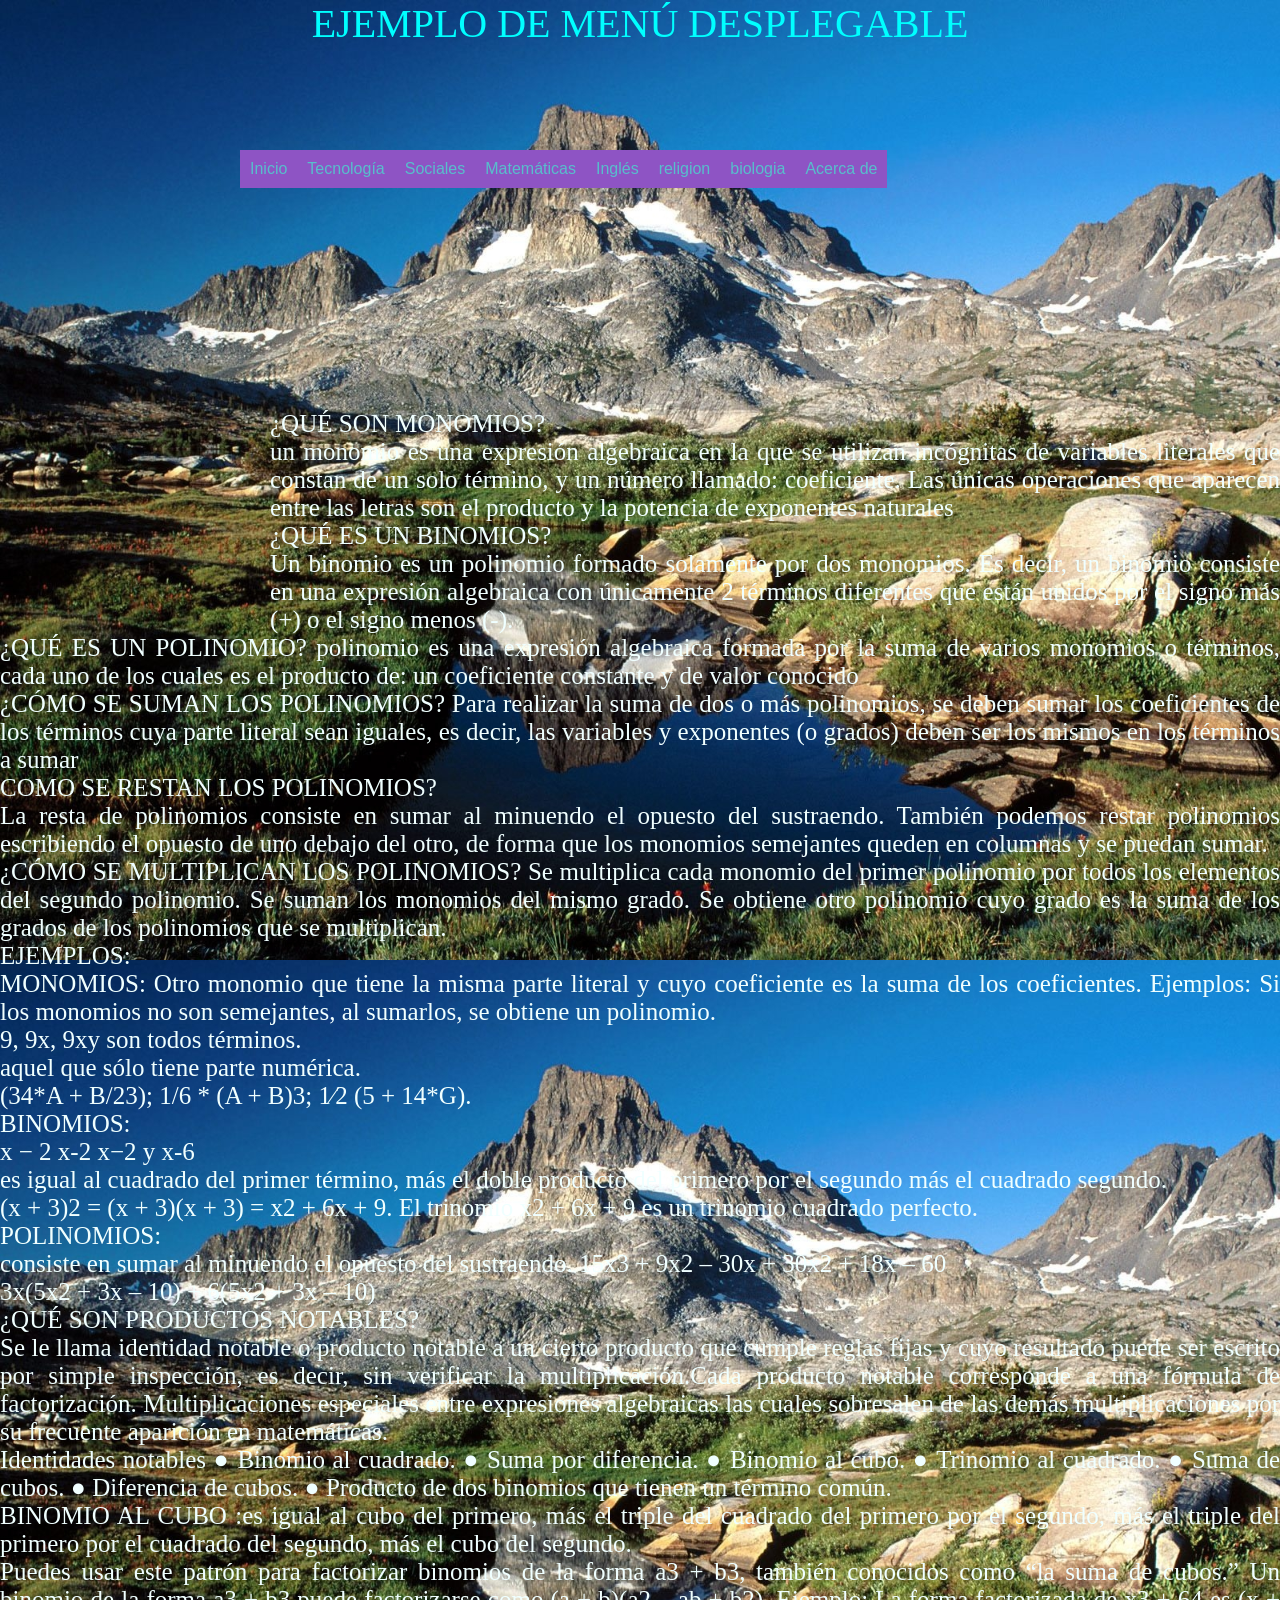
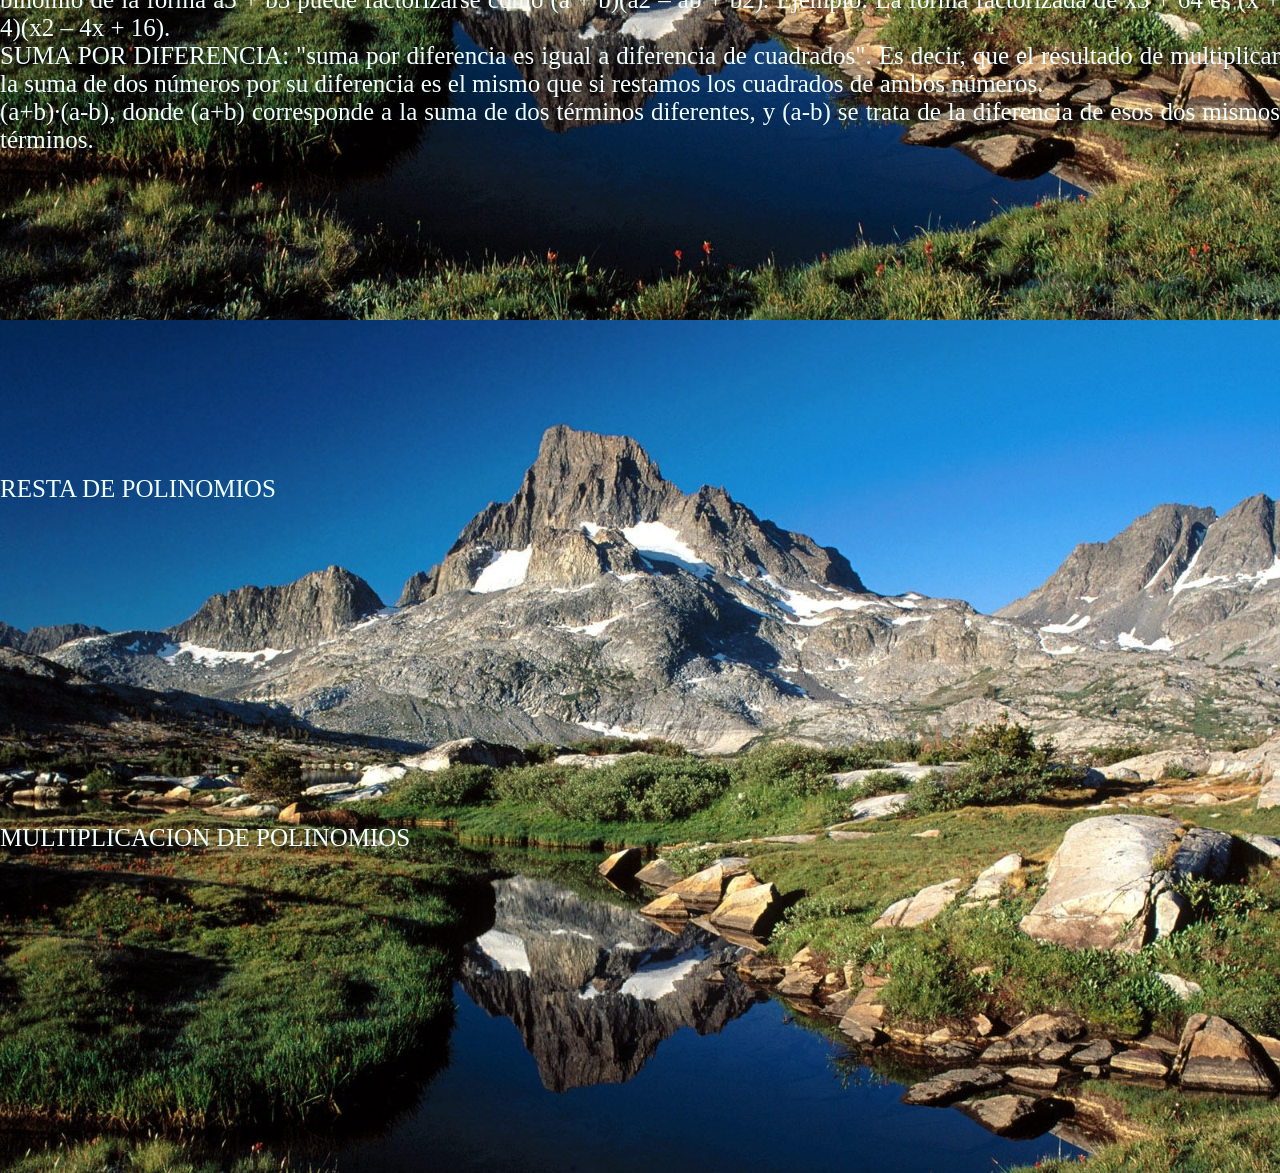
<file: matematicas2.html>
<!DOCTYPE html>

<html lang="en">

<head>

<meta charset="UTF-8">

<meta http-equiv="X-UA-Compatible" content="IE=edge">

<meta name="viewport" content="width=device-width, initial-scale=1.0">

<title>Document</title>

<link rel="stylesheet" href="estilos.css">

<link rel="stylesheet" href="botones.css">

</head>

<body>

<div class="contenedor">

<div class="encabezado">

EJEMPLO DE MENÚ DESPLEGABLE

</div>

<div class="menu">

<ul class="botones">

<li> <a href="">Inicio</a>

 

</li>

<li><a href="">Tecnología</a>

<ul>

<li>

<a href="">Período uno</a>

</li>

<li>

<a href="tecnologia2.html">Período dos</a>

</li>

<li>

<a href="">Período tres</a>

</li>

</ul>

</li>

<li><a href="">Sociales</a>

<ul>

<li>

<a href="">Período uno</a>

</li>

<li>

<a href="sociales2.html">Período dos</a>

</li>

<li>

<a href="">Período tres</a>

</li>

</ul>

</li>

<li><a href="">Matemáticas</a>

<ul>

<li>

<a href="">Período uno</a>

</li>

<li>

<a href="matematicas2.html">Período dos</a>

</li>

<li>

<a href="">Período tres</a>

</li>

</ul>

</li>

<li><a href="">Inglés</a>

<ul>

<li>

<a href="">Período uno</a>

</li>

<li>

<a href="ingles2.html">Período dos</a>

</li>

<li>

<a href="">Período tres</a>

</li>

</ul>

</li>
<li><a href="">religion</a>

    <ul>
    
    <li>
    
    <a href="">Período uno</a>
    
    </li>
    
    <li>
    
    <a href="religion2.htmls">Período dos</a>
    
    </li>
    
    <li>
    
    <a href="">Período tres</a>
    
    </li>
    
    </ul>
    
    </li>
    <li><a href="">biologia</a>

        <ul>
        
        <li>
        
        <a href="">Período uno</a>
        
        </li>
        
        <li>
        
        <a href="biologia2.html">Período dos</a>
        
        </li>
        
        <li>
        
        <a href="">Período tres</a>
        
        </li>
        
        </ul>
        
        </li>
<li> <a href="">Acerca de</a>

 

</li>

</ul>

</div>

</div>



<div class="contenedor">

<div class="img"></div>

<div class="texto">





<div class="contenido">
<div class="imagenmatematicas"></div>
<div class="textomatematicas">
    ¿QUÉ SON MONOMIOS? <br>
un monomio es una expresión algebraica en la que se utilizan incógnitas
de variables literales que constan de un solo término, y un número
llamado: coeficiente. Las únicas operaciones que aparecen entre las letras
son el producto y la potencia de exponentes naturales <br>
¿QUÉ ES UN BINOMIOS? <br>
Un binomio es un polinomio formado solamente por dos monomios. Es decir,
un binomio consiste en una expresión algebraica con únicamente 2 términos
diferentes que están unidos por el signo más (+) o el signo menos (-). <br>

¿QUÉ ES UN POLINOMIO?
polinomio es una expresión algebraica formada por la suma de varios
monomios o términos, cada uno de los cuales es el producto de: un
coeficiente constante y de valor conocido <br>
¿CÓMO SE SUMAN LOS POLINOMIOS?
Para realizar la suma de dos o más polinomios, se deben sumar los
coeficientes de los términos cuya parte literal sean iguales, es
decir, las variables y exponentes (o grados) deben ser los mismos
en los términos a sumar <br>

COMO SE RESTAN LOS POLINOMIOS? <br>

La resta de polinomios consiste en sumar al minuendo el opuesto
del sustraendo. También podemos restar polinomios escribiendo el
opuesto de uno debajo del otro, de forma que los monomios
semejantes queden en columnas y se puedan sumar. <br>
¿CÓMO SE MULTIPLICAN LOS POLINOMIOS?
Se multiplica cada monomio del primer polinomio por todos los
elementos del segundo polinomio. Se suman los monomios del
mismo grado. Se obtiene otro polinomio cuyo grado es la suma de
los grados de los polinomios que se multiplican. <br>
EJEMPLOS: <br>

MONOMIOS:
Otro monomio que tiene la misma parte literal y cuyo coeficiente es la suma de los
coeficientes. Ejemplos: Si los monomios no son semejantes, al sumarlos, se obtiene
un polinomio. <br>
9, 9x, 9xy son todos términos. <br>
aquel que sólo tiene parte numérica. <br>
(34*A + B/23); 1/6 * (A + B)3; 1⁄2 (5 + 14*G). <br>

BINOMIOS: <br>
x − 2 x-2 x−2 y x-6 <br>
es igual al cuadrado del primer término, más el doble producto del primero por el
segundo más el cuadrado segundo. <br>
(x + 3)2 = (x + 3)(x + 3) = x2 + 6x + 9. El trinomio x2 + 6x + 9 es un trinomio cuadrado perfecto. <br>
POLINOMIOS: <br>

consiste en sumar al minuendo el opuesto del sustraendo.
15x3 + 9x2 – 30x + 30x2 + 18x – 60 <br>
3x(5x2 + 3x – 10) + 6(5x2 + 3x – 10) <br>
¿QUÉ SON PRODUCTOS NOTABLES? <br>

Se le llama identidad notable o producto notable a un cierto producto que cumple
reglas fijas y cuyo resultado puede ser escrito por simple inspección, es decir, sin
verificar la multiplicación.Cada producto notable corresponde a una fórmula de
factorización. Multiplicaciones especiales entre expresiones algebraicas las cuales
sobresalen de las demás multiplicaciones por su frecuente aparición en
matemáticas. <br>
Identidades notables
● Binomio al cuadrado.
● Suma por diferencia.
● Binomio al cubo.
● Trinomio al cuadrado.
● Suma de cubos.
● Diferencia de cubos.
● Producto de dos binomios que tienen un término común. <br>
BINOMIO AL CUBO :es igual al cubo del primero, más el triple del cuadrado del
primero por el segundo, más el triple del primero por el cuadrado del
segundo, más el cubo del segundo. <br>

Puedes usar este patrón para factorizar binomios de la forma a3 + b3, también
conocidos como “la suma de cubos.” Un binomio de la forma a3 + b3 puede
factorizarse como (a + b)(a2 – ab + b2). Ejemplo: La forma factorizada de x3 + 64 es
(x + 4)(x2 – 4x + 16). <br>

SUMA POR DIFERENCIA: "suma por diferencia es igual a diferencia de
cuadrados". Es decir, que el resultado de multiplicar la suma de dos números
por su diferencia es el mismo que si restamos los cuadrados de ambos
números. <br>

(a+b)·(a-b), donde (a+b) corresponde a la suma de dos términos diferentes, y
(a-b) se trata de la diferencia de esos dos mismos términos. <br>

<iframe width="560" height="315" src="https://www.youtube.com/embed/ueJtyB2Hg2I" title="YouTube video player" frameborder="0" allow="accelerometer; autoplay; clipboard-write; encrypted-media; gyroscope; picture-in-picture; web-share" allowfullscreen></iframe> <br>
RESTA DE POLINOMIOS <br>
<iframe width="560" height="315" src="https://www.youtube.com/embed/VbkK0Zqb_40" title="YouTube video player" frameborder="0" allow="accelerometer; autoplay; clipboard-write; encrypted-media; gyroscope; picture-in-picture; web-share" allowfullscreen></iframe> <br>
MULTIPLICACION DE POLINOMIOS <br>
<iframe width="560" height="315" src="https://www.youtube.com/embed/cotRZEAIdJg" title="YouTube video player" frameborder="0" allow="accelerometer; autoplay; clipboard-write; encrypted-media; gyroscope; picture-in-picture; web-share" allowfullscreen></iframe>


</div>
</div>


 

</body>

</html>
</file>
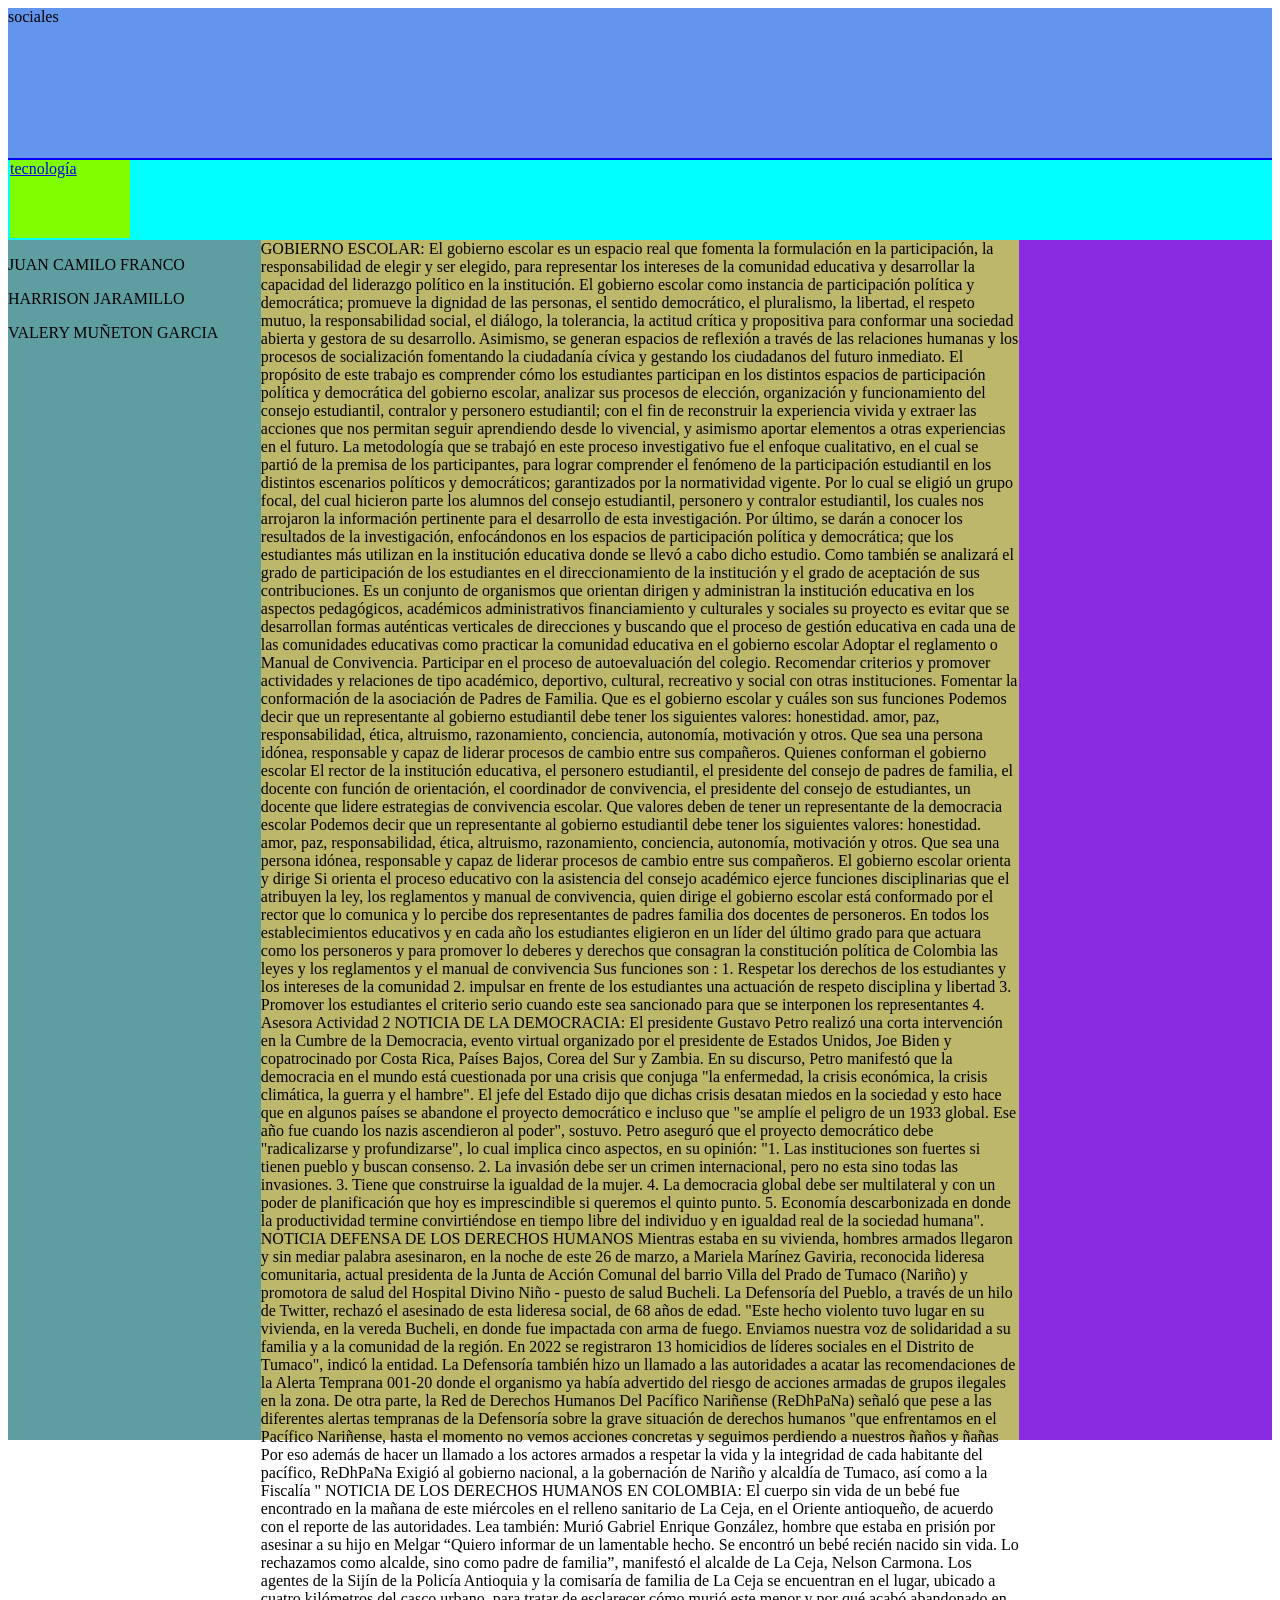
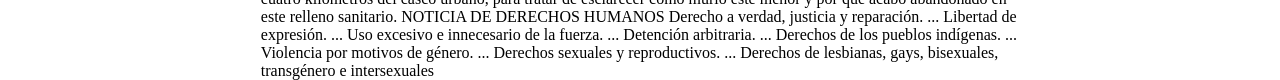
<file: sociales.html>
<!DOCTYPE html>
<html lang="en">
<head>
    <meta charset="UTF-8">
    <meta http-equiv="X-UA-Compatible" content="IE=edge">
    <meta name="viewport" content="width=device-width, initial-scale=1.0">
    <title>Document</title>
    <link rel="stylesheet" href="temas.css">
</head>
<body>
    <div  class="contenedor">
<div class="encabezado">sociales</div>
<div  class="menu">
    <div class="tecnologia">
        <a href="index.html">tecnología</a>
    </div>
    <div class="matematicas">
        <a href="matematicas.html">matematicas</a>
    </div>
    <div class="biologia">
        <a href="biologia.html">biologia</a>
    </div>
    <div class="sociales">
        <a href="sociales">sociales</a>
    </div>
    <div class="ingles">
        <a href="ingles.html">inglés</a>
    </div>
</div>
<div  class="contenedor2">
<div  class="izquierda">
    <P>
        JUAN CAMILO FRANCO
    </P>
    <P>
        HARRISON JARAMILLO
    </P>
    <P>
        VALERY MUÑETON GARCIA 
    </P>
</div>
<div  class="centro">
    GOBIERNO ESCOLAR:
 El gobierno escolar es un espacio real que fomenta la formulación en la participación, la responsabilidad de elegir y ser elegido, para representar los intereses de la comunidad educativa y desarrollar la capacidad del liderazgo político en la institución.
El gobierno escolar como instancia de participación política y democrática; promueve la dignidad de las personas, el sentido democrático, el pluralismo, la libertad, el respeto mutuo, la responsabilidad social, el diálogo, la tolerancia, la actitud crítica y propositiva para conformar una sociedad abierta y gestora de su desarrollo. Asimismo, se generan espacios de reflexión a través de las relaciones humanas y los procesos de socialización fomentando la ciudadanía cívica y gestando los ciudadanos del futuro inmediato.
El propósito de este trabajo es comprender cómo los estudiantes participan en los distintos espacios de participación política y democrática del gobierno escolar, analizar sus procesos de elección, organización y funcionamiento del consejo estudiantil, contralor y personero estudiantil; con el fin de reconstruir la experiencia vivida y extraer las acciones que nos permitan seguir aprendiendo desde lo vivencial, y asimismo aportar elementos a otras experiencias en el futuro.
La metodología que se trabajó en este proceso investigativo fue el enfoque cualitativo, en el cual se partió de la premisa de los participantes, para lograr comprender el fenómeno de la participación estudiantil en los distintos escenarios políticos y democráticos; garantizados por la normatividad vigente. Por lo cual se eligió un grupo focal, del cual hicieron parte los alumnos del consejo estudiantil, personero y contralor estudiantil, los cuales nos arrojaron la información pertinente para el desarrollo de esta investigación.

Por último, se darán a conocer los resultados de la investigación, enfocándonos en los espacios de participación política y democrática; que los estudiantes más utilizan en la institución educativa donde se llevó a cabo dicho estudio. Como también se analizará el grado de participación de los estudiantes en el direccionamiento de la institución y el grado de aceptación de sus contribuciones.
 Es un conjunto de organismos que orientan dirigen y administran la institución educativa en los aspectos pedagógicos, académicos administrativos financiamiento y culturales y sociales su proyecto es evitar que se desarrollan formas auténticas verticales de direcciones y buscando que el proceso de gestión educativa en cada una de las comunidades educativas 
 como practicar la comunidad educativa en el gobierno escolar 
Adoptar el reglamento o Manual de Convivencia. Participar en el proceso de autoevaluación del colegio. Recomendar criterios y promover actividades y relaciones de tipo académico, deportivo, cultural, recreativo y social con otras instituciones. Fomentar la conformación de la asociación de Padres de Familia.

Que es el gobierno escolar y cuáles son sus funciones 
Podemos decir que un representante al gobierno estudiantil debe tener los siguientes valores: honestidad. amor, paz, responsabilidad, ética, altruismo, razonamiento, conciencia, autonomía, motivación y otros. Que sea una persona idónea, responsable y capaz de liderar procesos de cambio entre sus compañeros.

           Quienes conforman el gobierno escolar   
El rector de la institución educativa, el personero estudiantil, el presidente del consejo de padres de familia, el docente con función de orientación, el coordinador de convivencia, el presidente del consejo de estudiantes, un docente que lidere estrategias de convivencia escolar.

   Que valores deben de tener un representante de la democracia escolar  
 Podemos decir que un representante al gobierno estudiantil debe tener los siguientes valores: honestidad. amor, paz, responsabilidad, ética, altruismo, razonamiento, conciencia, autonomía, motivación y otros. Que sea una persona idónea, responsable y capaz de liderar procesos de cambio entre sus compañeros.

  El gobierno escolar orienta y dirige 
Si orienta el proceso educativo con la asistencia del consejo académico ejerce funciones disciplinarias que el atribuyen la ley, los reglamentos y manual de convivencia, quien dirige el gobierno escolar está conformado por el rector que lo comunica y lo percibe dos representantes de padres familia dos docentes de personeros.
En todos los establecimientos educativos y en cada año los estudiantes eligieron en un líder del último grado para que actuara como los personeros y para promover lo deberes y derechos que consagran la constitución política de Colombia las leyes y los reglamentos y el manual de convivencia

Sus funciones son :
1. Respetar los derechos de los estudiantes y los intereses de la comunidad 
2. impulsar en frente de los estudiantes una actuación de respeto disciplina y libertad 
3. Promover los estudiantes el criterio serio cuando este sea sancionado para que se interponen los representantes
4. Asesora
    Actividad  2
NOTICIA DE LA DEMOCRACIA:
El presidente Gustavo Petro realizó una corta intervención en la Cumbre de la Democracia, evento virtual organizado por el presidente de Estados Unidos, Joe Biden y copatrocinado por Costa Rica, Países Bajos, Corea del Sur y Zambia.
En su discurso, Petro manifestó que la democracia en el mundo está cuestionada por una crisis que conjuga "la enfermedad, la crisis económica, la crisis climática, la guerra y el hambre". 

El jefe del Estado dijo que dichas crisis desatan miedos en la sociedad y esto hace que en algunos países se abandone el proyecto democrático e incluso que "se amplíe el peligro de un 1933 global. Ese año fue cuando los nazis ascendieron al poder", sostuvo. 

Petro aseguró que el proyecto democrático debe "radicalizarse y profundizarse", lo cual implica cinco aspectos, en su opinión:

"1. Las instituciones son fuertes si tienen pueblo y buscan consenso. 
2. La invasión debe ser un crimen internacional, pero no esta sino todas las invasiones.
3. Tiene que construirse la igualdad de la mujer.
4. La democracia global debe ser multilateral y con un poder de 
planificación que hoy es imprescindible si queremos el quinto punto. 
5. Economía descarbonizada en donde la productividad termine convirtiéndose en tiempo libre del individuo y en igualdad real de la sociedad humana".
 
NOTICIA DEFENSA DE LOS DERECHOS HUMANOS 

  Mientras estaba en su vivienda, hombres armados llegaron y sin mediar palabra asesinaron, en la noche de este 26 de marzo, a Mariela Marínez Gaviria, reconocida lideresa comunitaria, actual presidenta de la Junta de Acción Comunal del barrio Villa del Prado de Tumaco (Nariño) y promotora de salud del Hospital Divino Niño - puesto de salud Bucheli. La Defensoría del Pueblo, a través de un hilo de Twitter, rechazó el asesinado de esta lideresa social, de 68 años de edad.

"Este hecho violento tuvo lugar en su vivienda, en la vereda Bucheli, en donde fue impactada con arma de fuego. Enviamos nuestra voz de solidaridad a su familia y a la comunidad de la región. En 2022 se registraron 13 homicidios de líderes sociales en el Distrito de Tumaco", indicó la entidad. La Defensoría también hizo un llamado a las autoridades a acatar las recomendaciones de la Alerta Temprana 001-20 donde el organismo ya había advertido del riesgo de acciones armadas de grupos ilegales en la zona.
De otra parte, la Red de Derechos Humanos Del Pacífico Nariñense (ReDhPaNa) señaló que pese a las diferentes alertas tempranas de la Defensoría sobre la grave situación de derechos humanos "que enfrentamos en el Pacífico Nariñense, hasta el momento no vemos acciones concretas y seguimos perdiendo a nuestros ñaños y ñañas

Por eso además de hacer un llamado a los actores armados a respetar la vida y la integridad de cada habitante del pacífico, ReDhPaNa Exigió al gobierno nacional, a la gobernación de Nariño y alcaldía de Tumaco, así como a la Fiscalía "
 NOTICIA DE LOS DERECHOS HUMANOS EN COLOMBIA:   El cuerpo sin vida de un bebé fue encontrado en la mañana de este miércoles en el relleno sanitario de La Ceja, en el Oriente antioqueño, de acuerdo con el reporte de las autoridades.
Lea también: Murió Gabriel Enrique González, hombre que estaba en prisión por asesinar a su hijo en Melgar
“Quiero informar de un lamentable hecho. Se encontró un bebé recién nacido sin vida. Lo rechazamos como alcalde, sino como padre de familia”, manifestó el alcalde de La Ceja, Nelson Carmona.
Los agentes de la Sijín de la Policía Antioquia y la comisaría de familia de La Ceja se encuentran en el lugar, ubicado a cuatro kilómetros del casco urbano, para tratar de esclarecer cómo murió este menor y por qué acabó abandonado en este relleno sanitario.

NOTICIA DE DERECHOS HUMANOS 
   Derecho a verdad, justicia y reparación. ...
Libertad de expresión. ...
Uso excesivo e innecesario de la fuerza. ...
Detención arbitraria. ...
Derechos de los pueblos indígenas. ...
Violencia por motivos de género. ...
Derechos sexuales y reproductivos. ...
Derechos de lesbianas, gays, bisexuales, transgénero e intersexuales


</div>
<div  class="derecha"></div>
</div>

    </div>
  
    
</body>
</html>
</file>
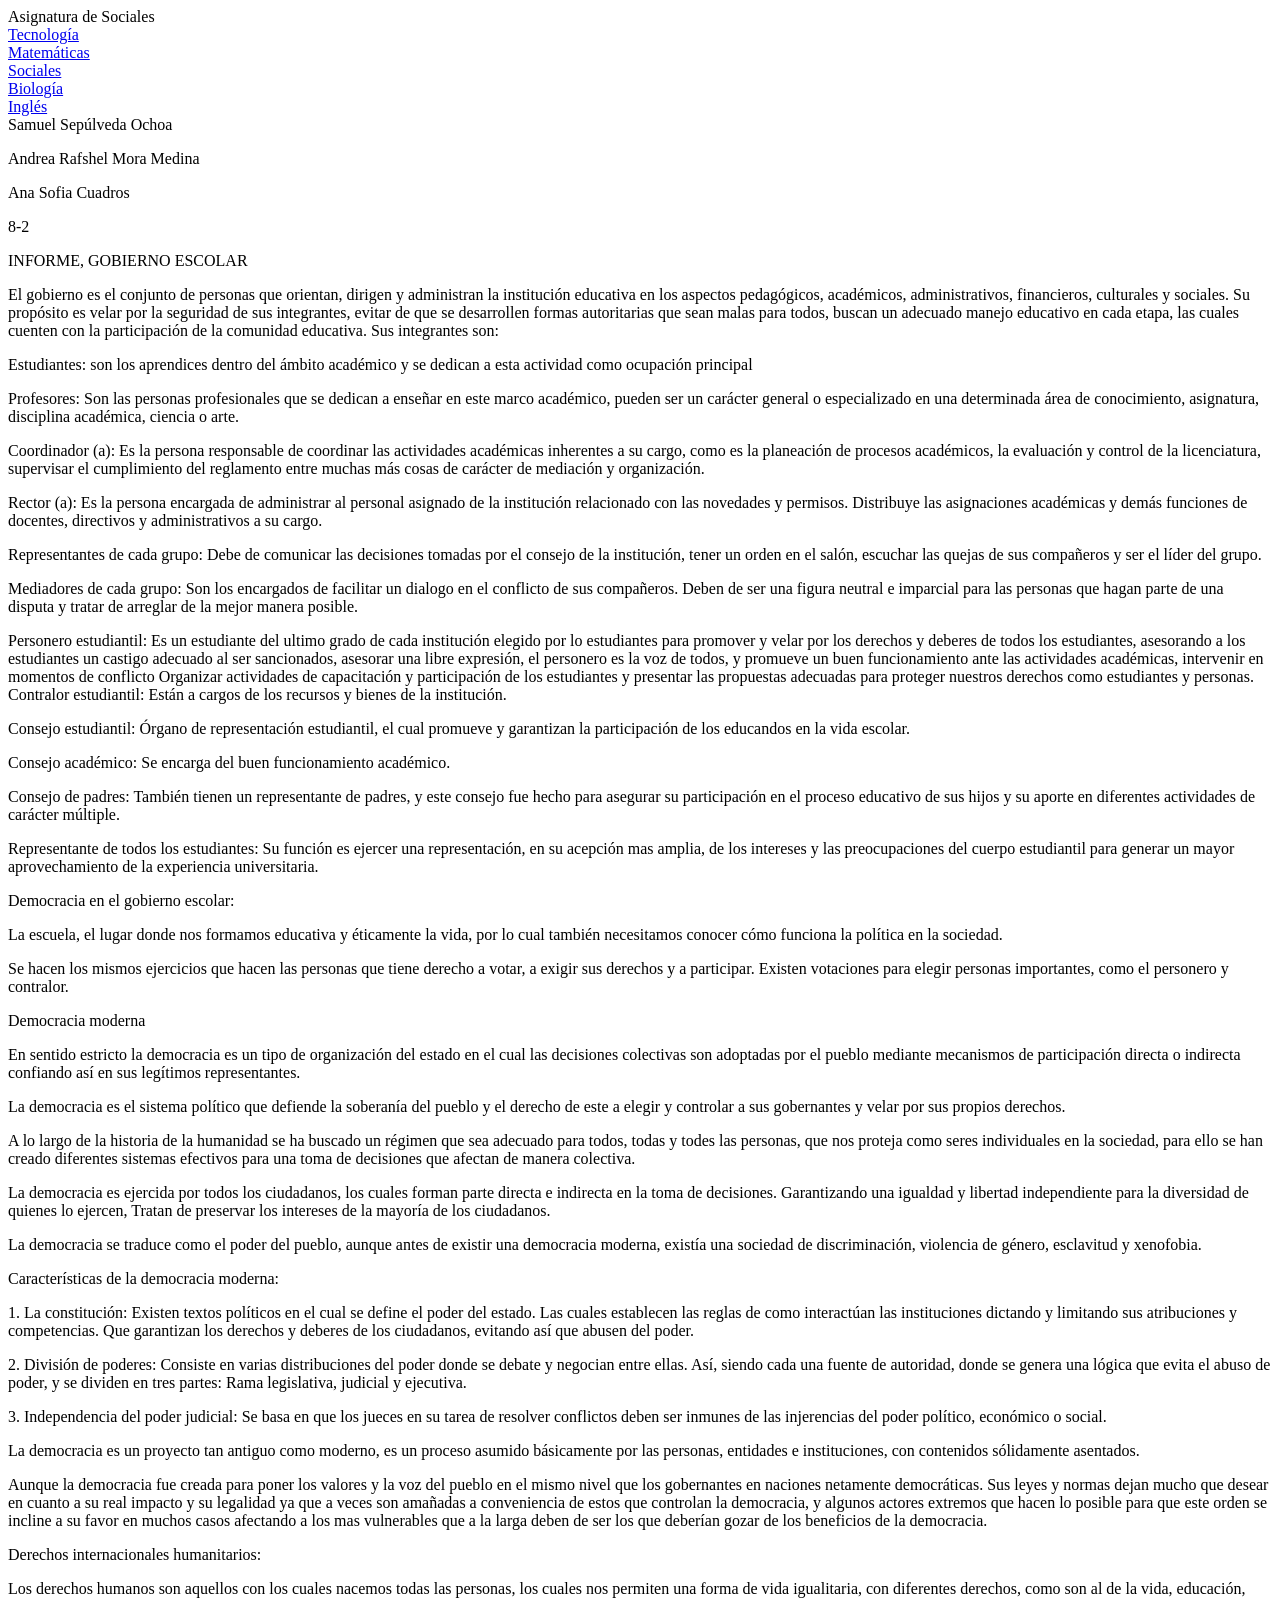
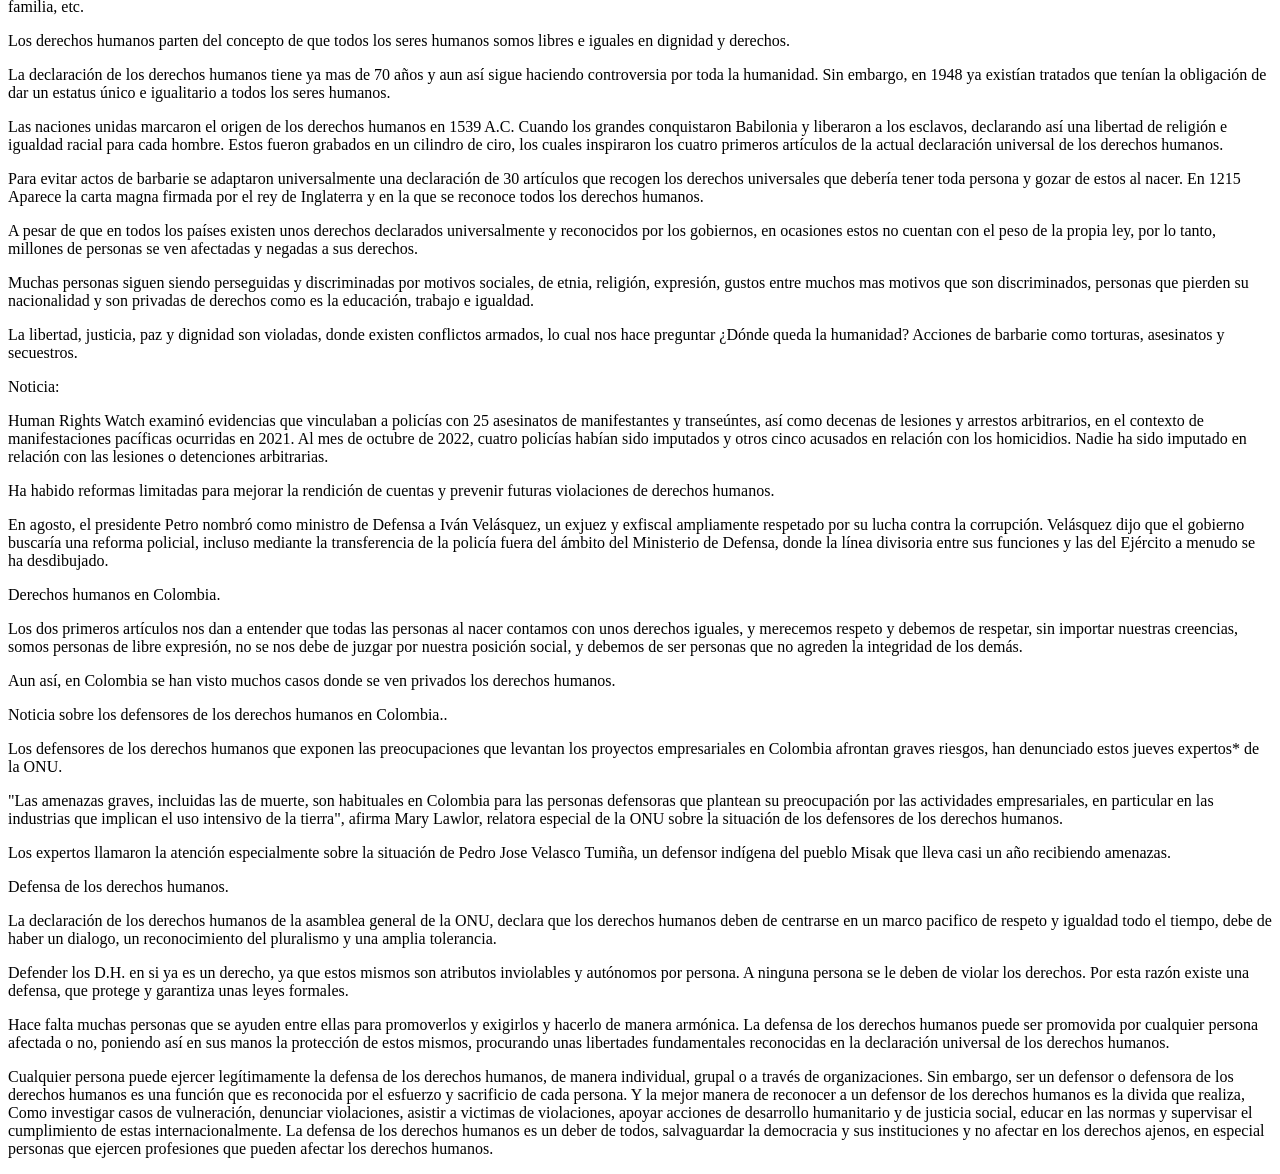
<file: Sociales.html>
<!DOCTYPE html>
<html lang="en">
<head>
    <meta charset="UTF-8">
    <meta http-equiv="X-UA-Compatible" content="IE=edge">
    <meta name="viewport" content="width=device-width, initial-scale=1.0">
    <title>Document</title>
    <link rel="stylesheet" href="Temas.css">
</head>
<body>
    <div class="Encabezado">
    <div class="Contenedor">
 Asignatura de Sociales

    </div>
    <div class="Menu"> 
        <div class="Tecnologia"> 
            <a href="Index.html"> Tecnología </a>
        </div>
        <div class="Matematicas"> 
            <a href="Matematicas.html">  Matemáticas
            </a>
        </div>
    <div class="Sociales"> 
        <a href="Sociales.html">  Sociales </a>
    </div>
    <div class="Biologia">  
        <a href="Biologia.html"> Biología </a>
    </div>
    <div class="Ingles">  
        <a href="Ingles.html"> Inglés </a>
    </div>
    </div>
    <div class="Contenedor2">
<div class="Izquierda"> Samuel Sepúlveda Ochoa 
  <p>Andrea Rafshel Mora Medina</p>
  Ana Sofia Cuadros
  <p>8-2</p> </div>
<div class="Centro">
    <p class="Escolar">INFORME, GOBIERNO ESCOLAR </p>
    El gobierno es el conjunto de personas que orientan, dirigen y administran la institución educativa en los aspectos pedagógicos, académicos, administrativos, financieros, culturales y sociales.
    Su propósito es velar por la seguridad de sus integrantes, evitar de que se desarrollen formas autoritarias que sean malas para todos, buscan un adecuado manejo educativo en cada etapa, las cuales cuenten con la participación de la comunidad educativa.
    Sus integrantes son:
    <p>Estudiantes:  son los aprendices dentro del ámbito académico y 
        se dedican a esta actividad como ocupación principal </p>
    Profesores: Son las personas profesionales que se dedican a enseñar en este marco académico, pueden ser un carácter general o especializado en una determinada área de conocimiento, asignatura, disciplina académica, ciencia o arte.
   <p> Coordinador (a): Es la persona responsable de coordinar las
     actividades académicas inherentes a su cargo, como es la
      planeación de procesos académicos, la evaluación y control
       de la licenciatura, supervisar el cumplimiento del reglamento
        entre muchas más cosas de carácter de mediación y organización. </p>
    Rector (a): Es la persona encargada de administrar al personal asignado de la institución relacionado con las novedades y permisos. Distribuye las asignaciones académicas y demás funciones de docentes, directivos y administrativos a su cargo.
    <p>Representantes de cada grupo:  Debe de comunicar las decisiones
         tomadas por el consejo de la institución, tener un orden en el
          salón, escuchar las quejas de sus compañeros y ser el líder
           del grupo. </p>
    Mediadores de cada grupo: Son
    los encargados de facilitar un dialogo en el conflicto de sus compañeros. Deben de ser una figura neutral e imparcial para las personas que hagan parte de una disputa y tratar de arreglar de la mejor manera posible.
  <p> Personero estudiantil: Es un estudiante del ultimo grado de cada
     institución elegido por lo estudiantes para promover y velar por
      los derechos y deberes de todos los estudiantes, asesorando a 
      los estudiantes un castigo adecuado al ser sancionados, asesorar
       una libre expresión, el personero es la voz de todos, y promueve
        un buen funcionamiento ante las actividades académicas,
         intervenir en momentos de conflicto Organizar actividades
          de capacitación y participación de los estudiantes y 
          presentar las propuestas adecuadas para proteger nuestros 
          derechos como estudiantes y personas.
     Contralor estudiantil: Están a cargos de los recursos y
      bienes de la institución. </p> 
    Consejo estudiantil: Órgano de representación estudiantil, el cual promueve y garantizan la participación de los educandos en la vida escolar. 
   <p> Consejo académico: Se encarga del buen funcionamiento académico. </p>

    Consejo de padres: También tienen un representante de padres, y este consejo fue hecho para asegurar su participación en el proceso educativo de sus hijos y su aporte en diferentes actividades de carácter múltiple.
    <p>Representante de todos los estudiantes: Su función es ejercer
         una representación, en su acepción mas amplia, de los 
         intereses y las preocupaciones del cuerpo estudiantil
          para generar un mayor aprovechamiento de la experiencia 
          universitaria. </p>
    
    
    <p class="Escolar2">Democracia en el gobierno escolar: </p>
    La escuela, el lugar donde nos formamos educativa y éticamente 
     la vida, por lo cual también necesitamos conocer cómo funciona 
     la política en la sociedad.
   <p> Se hacen los mismos ejercicios que hacen las personas
     que tiene derecho a votar, a exigir sus derechos y
      a participar. Existen votaciones para elegir personas
       importantes, como el personero y contralor. </p>
    <p class="Democracia"> Democracia moderna </p>
   <p> En sentido estricto la democracia es un tipo de organización
     del estado en el cual las decisiones colectivas son adoptadas
      por el pueblo mediante mecanismos de participación directa o
       indirecta confiando así en sus legítimos representantes. </p>
    La democracia es el sistema político que defiende la soberanía del 
    pueblo y el derecho de este a elegir y controlar a sus gobernantes
     y velar por sus propios derechos.
  <p>  A lo largo de la historia de la humanidad se ha buscado un régimen 
    que sea adecuado para todos, todas y todes las personas, que nos 
    proteja como seres individuales en la sociedad, para ello se han
     creado diferentes sistemas efectivos para una toma de decisiones
      que afectan de manera colectiva. </p>
    La democracia es ejercida por todos los ciudadanos,
     los cuales forman parte directa e indirecta en la toma 
     de decisiones. Garantizando una igualdad y libertad 
     independiente para la diversidad de quienes lo ejercen, 
     Tratan de preservar los intereses de la mayoría de los ciudadanos.
   <p> La democracia se traduce como el poder del pueblo, 
    aunque antes de existir una democracia moderna, existía
     una sociedad de discriminación, violencia de género, 
     esclavitud y xenofobia. </p>
    <p class="Democracia2">Características de la democracia moderna: </p>
    1.	La constitución: Existen textos políticos en el cual se define
     el poder del estado. Las cuales establecen las reglas de como 
     interactúan las instituciones dictando y limitando sus 
     atribuciones y competencias. Que garantizan los derechos 
     y deberes de los ciudadanos, evitando así que abusen del poder.
   <p> 2.	División de poderes: Consiste en varias distribuciones
     del poder donde se debate y negocian entre ellas. Así, siendo
      cada una fuente de autoridad, donde se genera una lógica que
       evita el abuso de poder, y se dividen en tres partes: Rama
        legislativa, judicial y ejecutiva. </p>
    3.	Independencia del poder judicial: Se basa en que los jueces en su tarea de resolver conflictos deben ser inmunes de las injerencias del poder político, económico o social.
    
           <p> La democracia es un proyecto tan antiguo como moderno,
             es un proceso asumido básicamente por las personas, 
             entidades e instituciones, con contenidos sólidamente
              asentados. </p>
    Aunque la democracia fue creada para poner los valores
     y la voz del pueblo en el mismo nivel que los gobernantes
      en naciones netamente democráticas. Sus leyes y normas dejan 
      mucho que desear en cuanto a su real impacto y su legalidad 
      ya que a veces son amañadas a conveniencia de estos que
       controlan la democracia, y algunos actores extremos que
        hacen lo posible para que este orden se incline a su favor

         en muchos casos afectando a los mas vulnerables que a la
          larga deben de ser los que deberían gozar de los 
          beneficios de la democracia.
    
    
    
    <p class="Derechos">Derechos internacionales humanitarios: </p>
    Los derechos humanos son aquellos con los cuales nacemos todas 
    las personas, los cuales nos permiten una forma de vida 
    igualitaria, con diferentes derechos, como son al de la vida,
     educación, familia, etc.
   <p> Los derechos humanos parten del concepto de que todos los seres
     humanos somos libres e iguales en dignidad y derechos. </p>
    La declaración de los derechos humanos tiene ya mas de 70 años y 
    aun así sigue haciendo controversia por toda la humanidad.
    Sin embargo, en 1948 ya existían tratados que tenían la obligación 
    de dar un estatus único e igualitario a todos los seres humanos.
   <p> Las naciones unidas marcaron el origen de los derechos humanos en 
    1539 A.C. Cuando los grandes conquistaron Babilonia y liberaron a 
    los esclavos, declarando así una libertad de religión e igualdad 
    racial para cada hombre. Estos fueron grabados en un cilindro de 
    ciro, los cuales inspiraron los cuatro primeros artículos de la 
    actual declaración universal de los derechos humanos. </p>
    Para evitar actos de barbarie se adaptaron universalmente una
     declaración de 30 artículos que recogen los derechos universales
      que debería tener toda persona y gozar de estos al nacer.
    En 1215 Aparece la carta magna firmada por el rey de Inglaterra
     y en la que se reconoce todos los derechos humanos.
   <p> A pesar de que en todos los países existen unos derechos
     declarados universalmente y reconocidos por los gobiernos,
      en ocasiones estos no cuentan con el peso de la propia ley,
       por lo tanto, millones de personas se ven afectadas y negadas
        a sus derechos. </p>
    Muchas personas siguen siendo perseguidas y discriminadas por
     motivos sociales, de etnia, religión, expresión, gustos entre
      muchos mas motivos que son discriminados, personas que pierden
       su nacionalidad y son privadas de derechos como es la educación,
        trabajo e igualdad.
   <p> La libertad, justicia, paz y dignidad son violadas, donde
     existen conflictos armados, lo cual nos hace preguntar
      ¿Dónde queda la humanidad? Acciones de barbarie como 
      torturas, asesinatos y secuestros. </p>
   <p class="Noticia"> Noticia: </p>
    Human Rights Watch examinó evidencias que vinculaban a policías
     con 25 asesinatos de manifestantes y transeúntes, así como 
     decenas de lesiones y arrestos arbitrarios, en el contexto 
     de manifestaciones pacíficas ocurridas en 2021. Al mes de 
     octubre de 2022, cuatro policías habían sido imputados y 
     otros cinco acusados en relación con los homicidios. Nadie
      ha sido imputado en relación con las lesiones o detenciones 
      arbitrarias.
    
   <p> Ha habido reformas limitadas para mejorar la rendición de
     cuentas y prevenir futuras violaciones de derechos humanos. </p>
    
    En agosto, el presidente Petro nombró como ministro de Defensa 
    a Iván Velásquez, un exjuez y exfiscal ampliamente respetado
     por su lucha contra la corrupción. Velásquez dijo que el
      gobierno buscaría una reforma policial, incluso mediante 
      la transferencia de la policía fuera del ámbito del Ministerio
       de Defensa, donde la línea divisoria entre sus funciones y 
       las del Ejército a menudo se ha desdibujado.
    <p class="Derechos2">Derechos humanos en Colombia.</p>
    Los dos primeros artículos nos dan a entender que todas las
     personas al nacer contamos con unos derechos iguales, 
     y merecemos respeto y debemos de respetar, sin importar
      nuestras creencias, somos personas de libre expresión, 
      no se nos debe de juzgar por nuestra posición social, 
      y debemos de ser personas que no agreden la integridad
       de los demás.
   <p> Aun así, en Colombia se han visto muchos casos donde se ven
     privados los derechos humanos. </p>
   <p class="Noticia2"> Noticia sobre los defensores de los derechos humanos en Colombia..</p>
    Los defensores de los derechos humanos que exponen las 
    preocupaciones que levantan los proyectos empresariales
     en Colombia afrontan graves riesgos, han denunciado estos 
     jueves expertos* de la ONU.
    
   <p> "Las amenazas graves, incluidas las de muerte, 
    son habituales en Colombia para las personas
     defensoras que plantean su preocupación por 
     las actividades empresariales, en particular 
     en las industrias que implican el uso intensivo de la tierra", 
     afirma Mary Lawlor, relatora especial de la ONU sobre la situación
      de los defensores de los derechos humanos. </p>
    
    Los expertos llamaron la atención especialmente sobre
     la situación de Pedro Jose Velasco Tumiña, un defensor 
     indígena del pueblo Misak que lleva casi un año recibiendo 
     amenazas.
   <p class="Derechos3"> Defensa de los derechos humanos. </p>
    La declaración de los derechos humanos de la asamblea general
     de la ONU, declara que los derechos humanos deben de centrarse 
     en un marco pacifico de respeto y igualdad todo el tiempo, debe
      de haber un dialogo, un reconocimiento del pluralismo y
       una amplia tolerancia.
   <p> Defender los D.H. en si ya es un derecho, ya que estos mismos 
    son atributos inviolables y autónomos por persona. 
    A ninguna persona se le deben de violar los derechos. 
    Por esta razón existe una defensa, que protege y garantiza unas 
    leyes formales.</p>
    Hace falta muchas personas que se ayuden entre ellas para
     promoverlos y exigirlos y hacerlo de manera armónica.
    La defensa de los derechos humanos puede ser promovida por 
    cualquier persona afectada o no, poniendo así en sus manos 
    la protección de estos mismos, procurando unas libertades
     fundamentales reconocidas en la declaración universal de 
     los derechos humanos.
  <p>  Cualquier persona puede ejercer legítimamente la defensa de
     los derechos humanos, de manera individual, grupal o a través
      de organizaciones.
    Sin embargo, ser un defensor o defensora de los derechos humanos
     es una función que es reconocida por el esfuerzo y sacrificio 
     de cada persona.
    Y la mejor manera de reconocer a un defensor de los derechos humanos es la divida que realiza, Como investigar casos de vulneración, denunciar violaciones, asistir a victimas de violaciones, apoyar acciones de desarrollo humanitario y de justicia social, educar en las normas y supervisar el cumplimiento de estas internacionalmente.
    La defensa de los derechos humanos es un deber de todos, 
    salvaguardar la democracia y sus instituciones y no afectar
     en los derechos ajenos, en especial personas que ejercen
      profesiones que pueden afectar los derechos humanos. </p>
    





</div>
    <div class="Derecha">   </div>




    </div>
























    </div>
</body>
</html>
</file>
<file: Temas.css>
.contenedor{ 
    width: 100%;
    height: 1400px;
    background-color: rgb(255, 38, 0)255, 38, 0;
}
.encabezado{
    width: 100%;
    height: 150px;
    background-color: rgb(247, 12, 12)100;
}
.menu{
    width: 100%;
    height: 80px;
    background-color: cyan;
}
.contenedor2{
    display: flex;
width: 100%;
height: 1200px;
background-color:rgb(47, 0, 255) ;
}
.izquierda{
    width: 550%;
    height: 1200px;
    background-color: rgb(10, 239, 247);
}
.centro{
width: 750%;
height: 1200px;
background-color: darkkhaki;
}
.derecho{
    width: 20%;
    height: 1200px;
    background-color: rgb(255, 20, 20);
}
.tecnologia{
width: 120px;
height: 78px;
background-color: chartreuse;
margin: 2px;
}
</file>
<file: temas.css>
.contenedor{ 



    width: 100%;
    height: 1400px;
    background-color: blue;
}
.encabezado{
    width: 100%;
    height: 150px;
    background-color: cornflowerblue;
}
.menu{
    width: 100%;
    height: 80px;
    background-color: cyan;
}
.contenedor2{
    display: flex;
width: 100%;
height: 1200px;
background-color:blueviolet ;
}
.izquierda{
    width: 20%;
    height: 1200px;
    background-color: cadetblue;
}
.centro{
width: 60%;
height: 1200px;
background-color: darkkhaki;
}
.derecho{
    width: 20%;
    height: 1200px;
    background-color: deeppink;
}
.tecnologia{
    width: 120px;
    height: 78px;
    background-color: chartreuse;
    margin: 2px;
    }
</file>
<file: estilos.css>
*{

    padding: 0px;
    
    margin: 0px;
    
    }
    
    
    
    
    body{
    
    background-image: url("california_mountains_stones_vegetation_lake_nevada-780150.jpg!d");
    
    background-repeat: repeat;
    background-size: cover;
   
    }
   
       

        
    
    
    .img{
    
    position: relative;
    
     
    
    width: 200px;
    
    height: 200px;
    
    border-radius: 10px;
    
    background-repeat: no-repeat;
    
     top: 1px;
    
    left: 180px;
    background-size: contain;
    
    background-image: url("");
    
    }
    
    .contenedor{
    
     
    
    height: 230px;
    
     
    
    }
    
    .texto{
    
    font-size: 30px;
    
    text-align: justify;
    
    color: brown;

    top: 200px;
     
    
    }
     
              
.contenido{

height: 280px;
                    
width: 100%;
                    
position: absolute;
                    
top: 410px;
                    
                     
                    
}
                    
.contenedorbiologia{

height: 280px;
                        
width: 100%;
                        
position: absolute;
                        
top: 300px
                        
                         
                        
}


.imagenbiologia{
                    
    background-repeat: no-repeat;
                        
    float:left;
    
    height: 246px;
    
    width: 373px;
    
    margin-left: 5px;
    
    margin-right:5px;
    
    background-image: url("fibrosis-quistica1.jpg");
    
    }                     
                    
    .textobiologia{
                
        text-align: justify;
        
        color: rgba(13, 216, 47, 0.925);
        
        font-size: 20px;
        font-family: Arial, Helvetica, sans-serif

    }                   
                        
                        
    .imagenbiologia2{
                    
                     
                    
        background-repeat: no-repeat;
        
        float:left;
        
        height: 200px;
        
        width: 260px;
        
        margin-left: 5px;
        
        margin-right:5px;
        
        background-image: url("th\ \(1\).jpg");
        
        }                     
                
                       
    
        .imagenmatematicas{
                                
                                 
                                
            background-repeat: no-repeat;
            
            float:left;
            
            height: 200px;
            
            width: 260px;
            
            margin-left: 5px;
            
            margin-right:5px;
            
            background-image: url("");
            
            }    
            .textomatematicas{
            
            text-align: justify;
            
            color: azure;
            
            font-size: 25px;
            }

            .imageningles{
                    
                     
                    
                background-repeat: no-repeat;
                
                float:left;
                
                height: 200px;
                
                width: 260px;
                
                margin-left: 5px;
                
                margin-right:5px;
                
                background-image: url("");
                
                }
                
                
                
                .textoingles{
                
                text-align: justify;
                
                color: azure;
                
                font-size: 20px;
                font-family: Arial, Helvetica, sans-serif
            }                                
                                
            
.imagensociales{
            
             
            
                                   
    background-repeat: no-repeat;
                                    
                                    
    float:right;
                                    
                                   
    height: 350px;
                                    
                                   
    width: 565px;
                                    
                                   
    margin-left: 5px;
                                    
                                   
    margin-right:0px;
                                    
                                   
    background-image: url("mapa\ de\ sociales\ 2.drawio.png");
                                    
                                   
}
                                                           
                                                 
.textosociales{
          
   
                                   
    text-align: justify;
                                    
                                   
    color: rgb(248, 15, 15);
                                    
                                    
    font-size: 25px;                            
                                    
    font-family: Arial, Helvetica, sans-serif

}                                   


                                    
.imagentecno{
        
                                       
    background-repeat: no-repeat;
                                        
                                       
    float:center;
                                        
                                        
    height: 200px;
                                        
                                        
    width: 260px;
                                        
                                        
                                        
    margin-left: 5px;
                                        
                                        
    margin-right:5px;
                                        
                                        
    background-image: url("descarga.jpg");
                                        
                                        
}

                                        
.textotecno{
                                    
                                          
    text-align: justify;
                                            
                                           
    color: rgb(8, 245, 245);
                                            
                                            
    font-size: 25px;

                                        
}
.imagentecno2{
        
                                       
    background-repeat: no-repeat;
                                        
                                       
    float:center;
                                        
                                        
    height: 200px;
                                        
                                        
    width: 260px;
                                        
                                        
                                        
    margin-left: 5px;
                                        
                                        
    margin-right:5px;
                                        
                                        
    background-image: url("images.jpg");
                                        
                                        
}
.imagentecno3{
        
                                       
    background-repeat: no-repeat;
                                        
                                       
    float:center;
                                        
                                        
    height: 200px;
                                        
                                        
    width: 260px;
                                        
                                        
                                        
    margin-left: 5px;
                                        
                                        
    margin-right:5px;
                                        
                                        
    background-image: url("images\ \(1\).jpg");
                                        
                                        
}

.imagentecno4{
        
                                       
    background-repeat: no-repeat;
                                        
                                       
    float:center;
                                        
                                        
    height: 200px;
                                        
                                        
    width: 260px;
                                        
                                        
                                        
    margin-left: 5px;
                                        
                                        
    margin-right:5px;
                                        
                                        
    background-image: url("images2.png");
                                        
                                        
}
</file>
<file: botones.css>
*{

    padding: 0px;
    
    margin: 0px;
    
    }
    
    ul, ol{
    
    list-style: none;
    
    }
    
    .botones li a{
    
    background-color: rgb(142, 84, 196);
    
    color: rgb(88, 190, 204);
    
    text-decoration: none;
    
    padding: 10px 10px;
    
    display: block;
    
    }
    
    .menu{
    
    margin: auto;
    
    width: 800px;
    
    font-family: 'Gill Sans', 'Gill Sans MT', Calibri, 'Trebuchet MS', sans-serif;
    
    }
    
    .botones > li{
    
    float: left ;
    
    }
    
    .menu li:hover > ul{
    
    display: block;
    
    }
    
    .botones li a:hover {
    
    background-color: rgb(235, 238, 238);
    
    }
    
    .menu li ul{
    
    position: absolute;
    
    min-width: 140px;
    
    display: none;
    
    }
    
     
    
    .encabezado{
    
    width:100%;
    
    height: 150px;
    font-size: 40px;
     text-align: center;
    color: aqua;
    }
</file>
